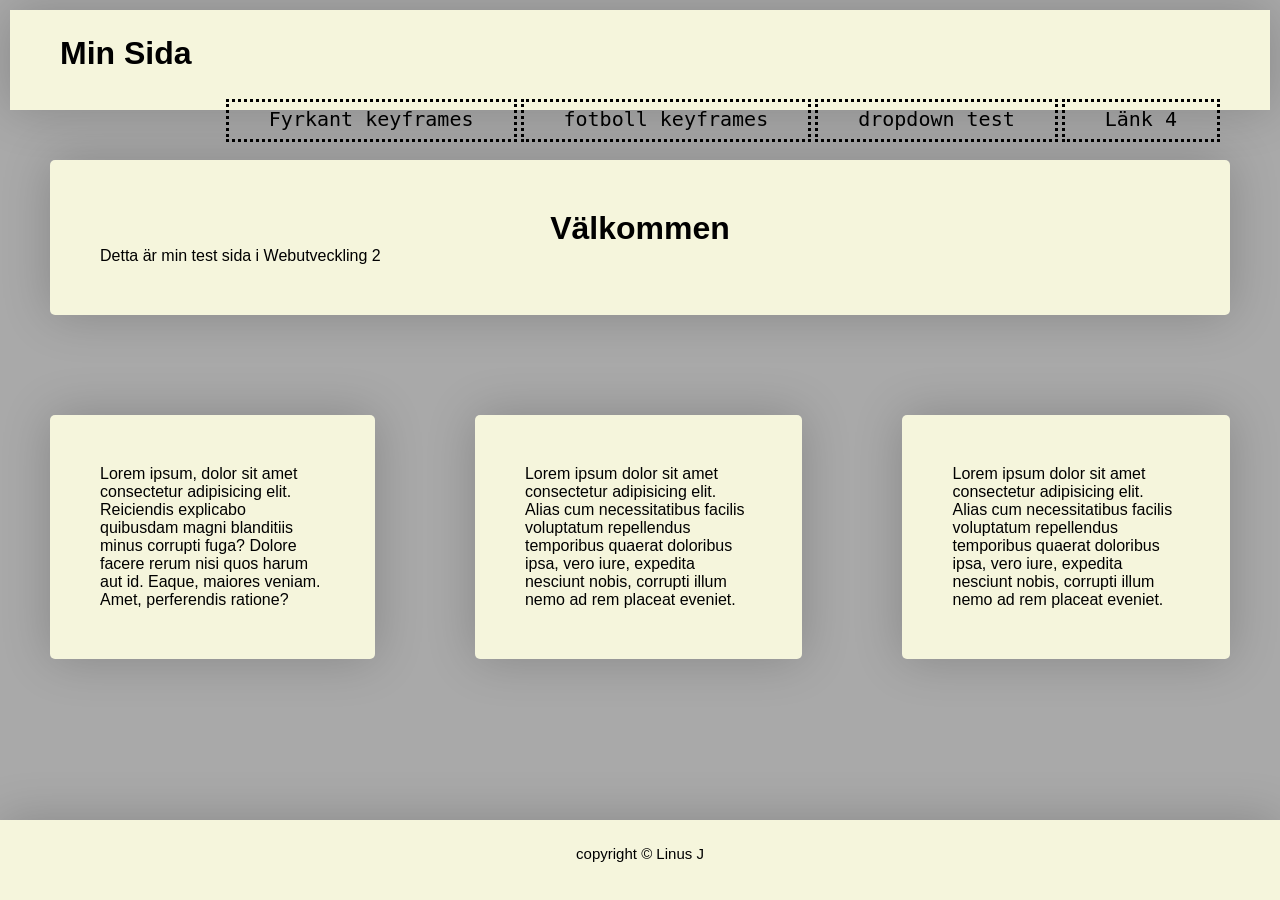
<file: hemsida/index.html>
<!DOCTYPE html>
<html lang="en">
<head>
    <meta charset="UTF-8">
    <meta http-equiv="X-UA-Compatible" content="IE=edge">
    <meta name="viewport" content="width=device-width, initial-scale=1.0">
    <link rel="stylesheet" href="style.css">

    <title>Limpans Hemsida - Webutveckling 2</title>
</head>
<body>
    <header class="shadow">
        <h1 class="title">Min Sida</h1>
        <ul class="menu">
            <li><a href="keyframes/">Fyrkant keyframes</a></li>
            <li><a href="keyframes/fotboll.html">fotboll keyframes</a></li>
            <li><a href="#">dropdown test</a></li>

            <li><a href="#">Länk 4</a></li>
        </ul>
    </header>
    <div class="container shadow">
        <center><h1>Välkommen</h1></center>
        <p>Detta är min test sida i Webutveckling 2</p>
    </div>
    <div class="main">
        <div class="container shadow shadow-hover">
            <p>Lorem ipsum, dolor sit amet consectetur adipisicing elit. Reiciendis explicabo quibusdam magni blanditiis minus corrupti fuga? Dolore facere rerum nisi quos harum aut id. Eaque, maiores veniam. Amet, perferendis ratione?</p>
        </div>
    
        <div class="container shadow shadow-hover">
            <p>Lorem ipsum dolor sit amet consectetur adipisicing elit. Alias cum necessitatibus facilis voluptatum repellendus temporibus quaerat doloribus ipsa, vero iure, expedita nesciunt nobis, corrupti illum nemo ad rem placeat eveniet.</p>
        </div>
    
        <div class="container shadow shadow-hover">
            <p>Lorem ipsum dolor sit amet consectetur adipisicing elit. Alias cum necessitatibus facilis voluptatum repellendus temporibus quaerat doloribus ipsa, vero iure, expedita nesciunt nobis, corrupti illum nemo ad rem placeat eveniet.</p>
        </div>
    
    </div>


    <footer class="shadow">
        <p class="info-text">copyright &#169; Linus J</p>
    </footer>

</body>
</html>
</file>
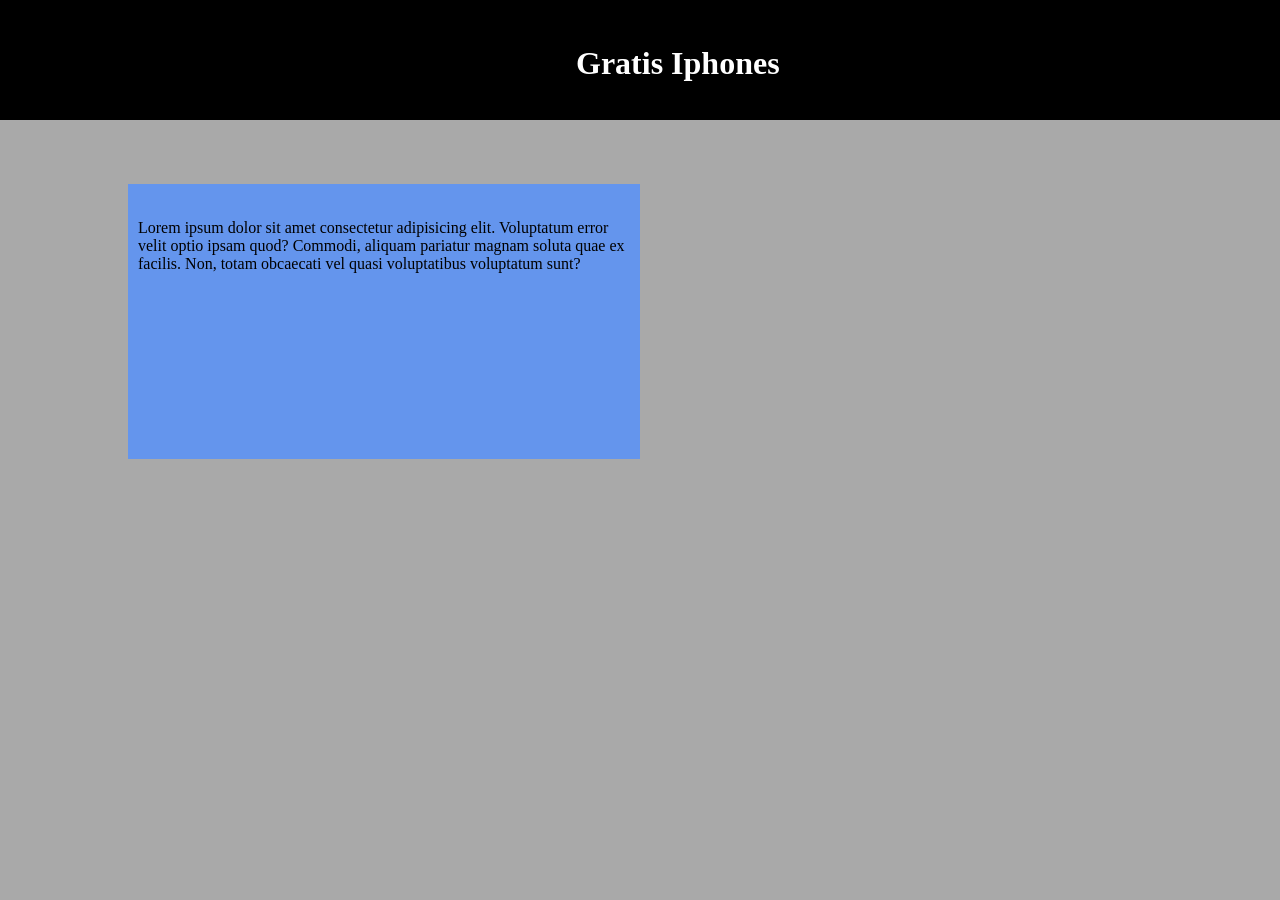
<file: repetition/free iphones/index.html>
<!DOCTYPE html>
<html lang="en">
<head>
    <meta charset="UTF-8">
    <meta http-equiv="X-UA-Compatible" content="IE=edge">
    <meta name="viewport" content="width=device-width, initial-scale=1.0">
    <link rel="stylesheet" href="style.css">
    <title>Gratis Iphone 12 pro max 512 GB</title>
</head>
<body>
    <header>
        <h1 class="header-text">Gratis Iphones</h1>
    </header>
    <div id="content">
        <p>Lorem ipsum dolor sit amet consectetur adipisicing elit. Voluptatum error velit optio ipsam quod? Commodi, aliquam pariatur magnam soluta quae ex facilis. Non, totam obcaecati vel quasi voluptatibus voluptatum sunt?</p>
    </div>
</body>
</html>
</file>
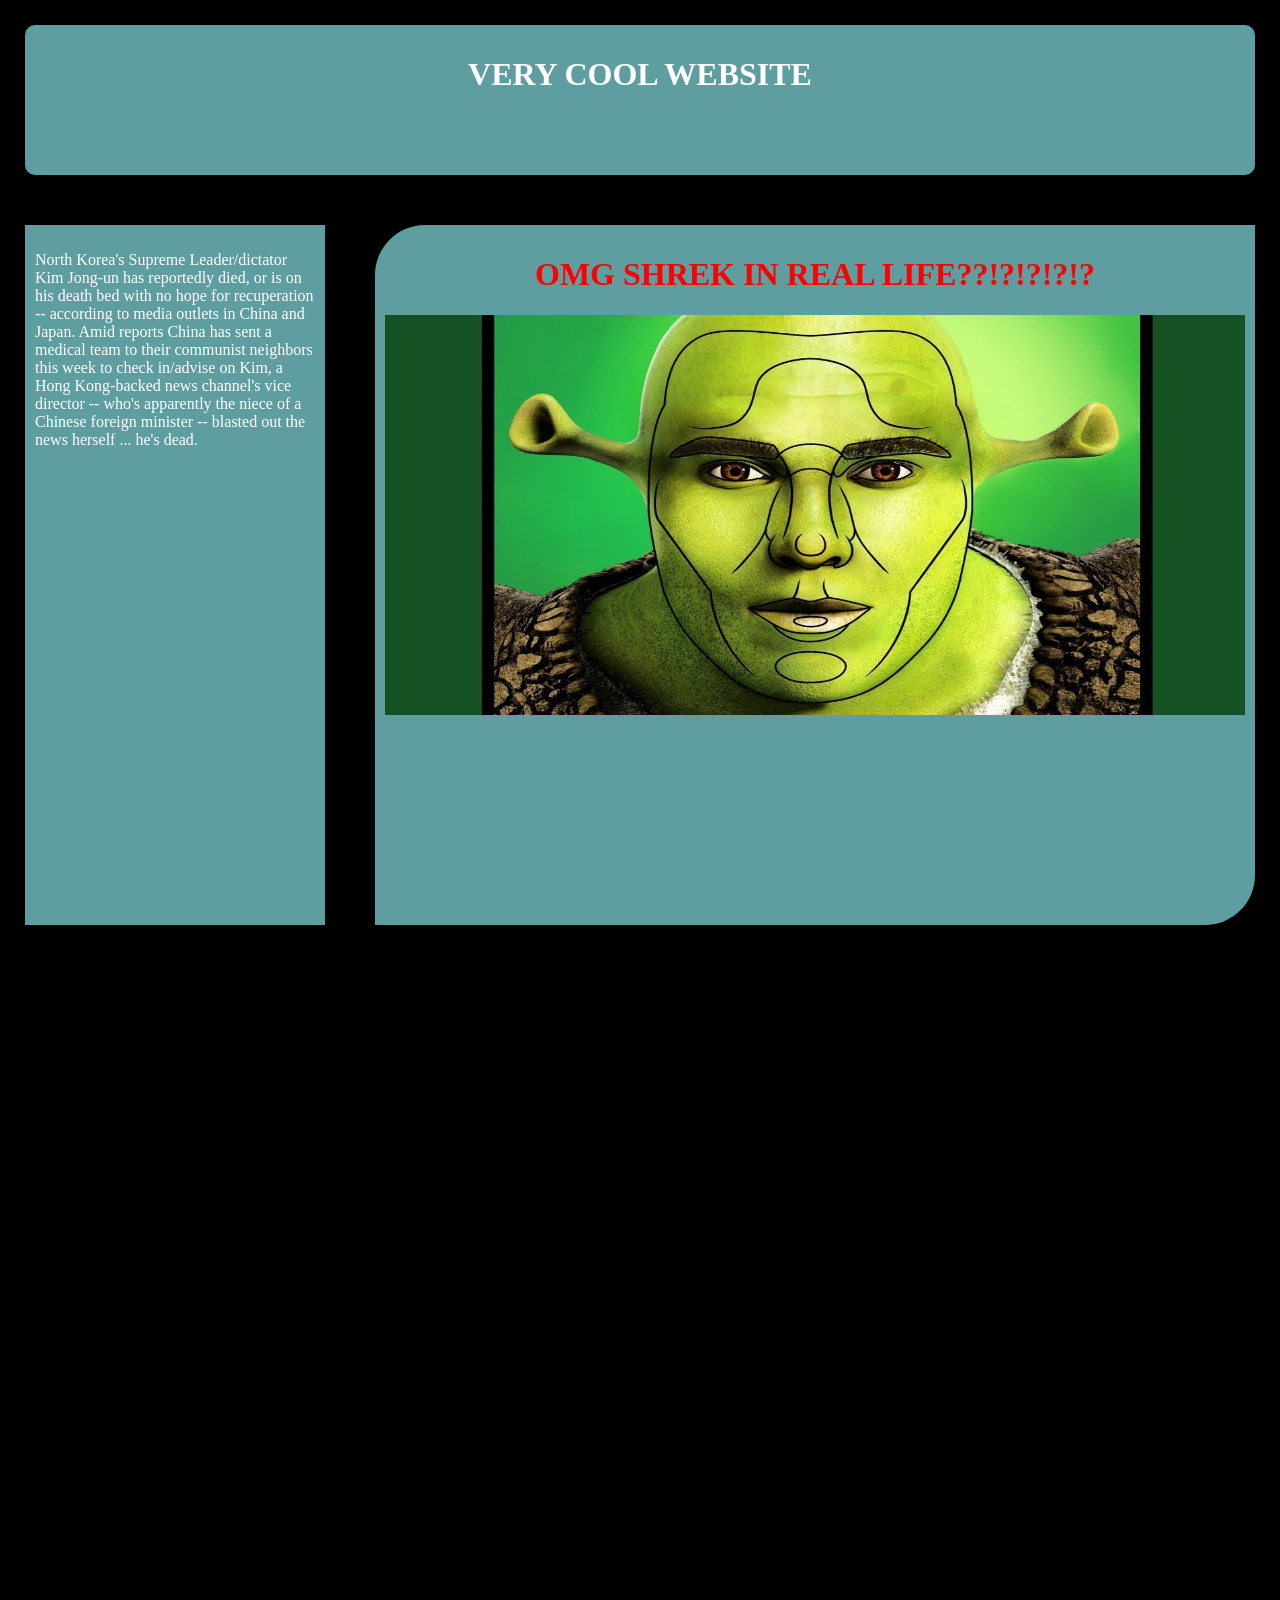
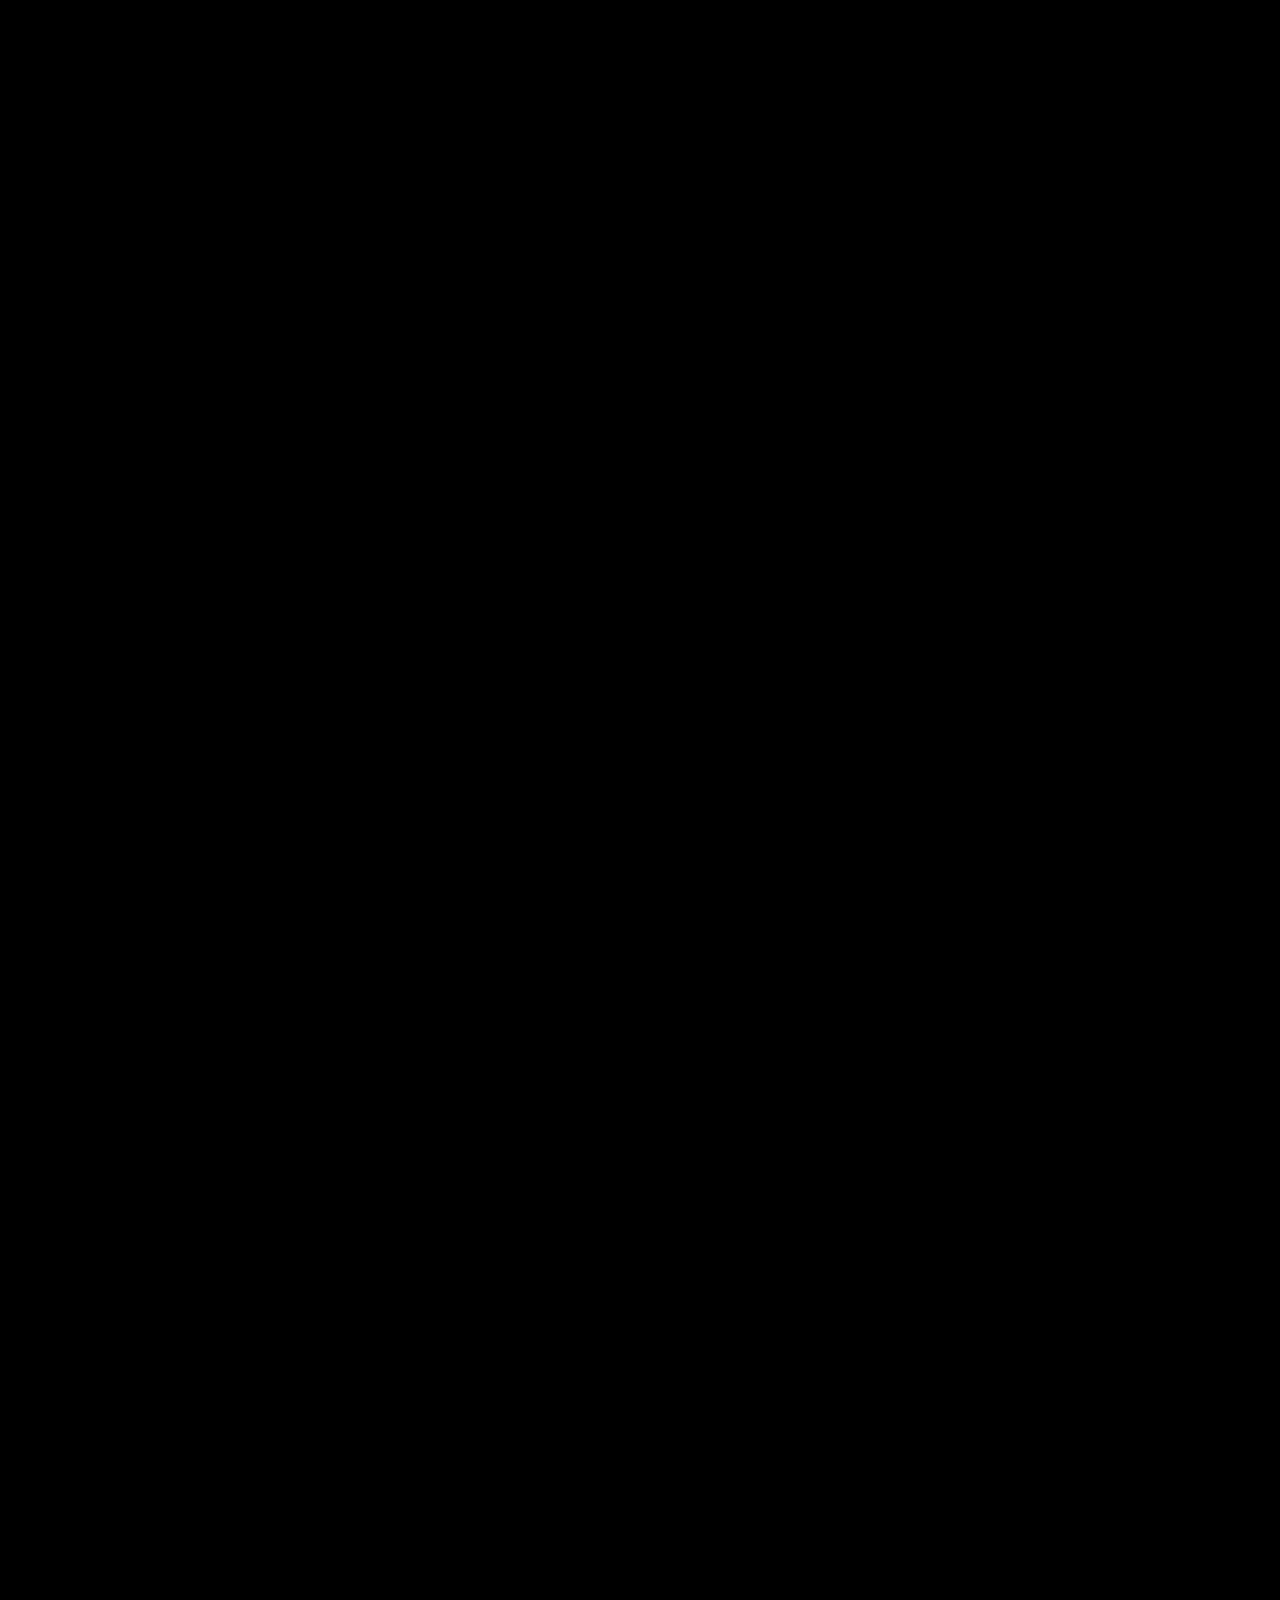
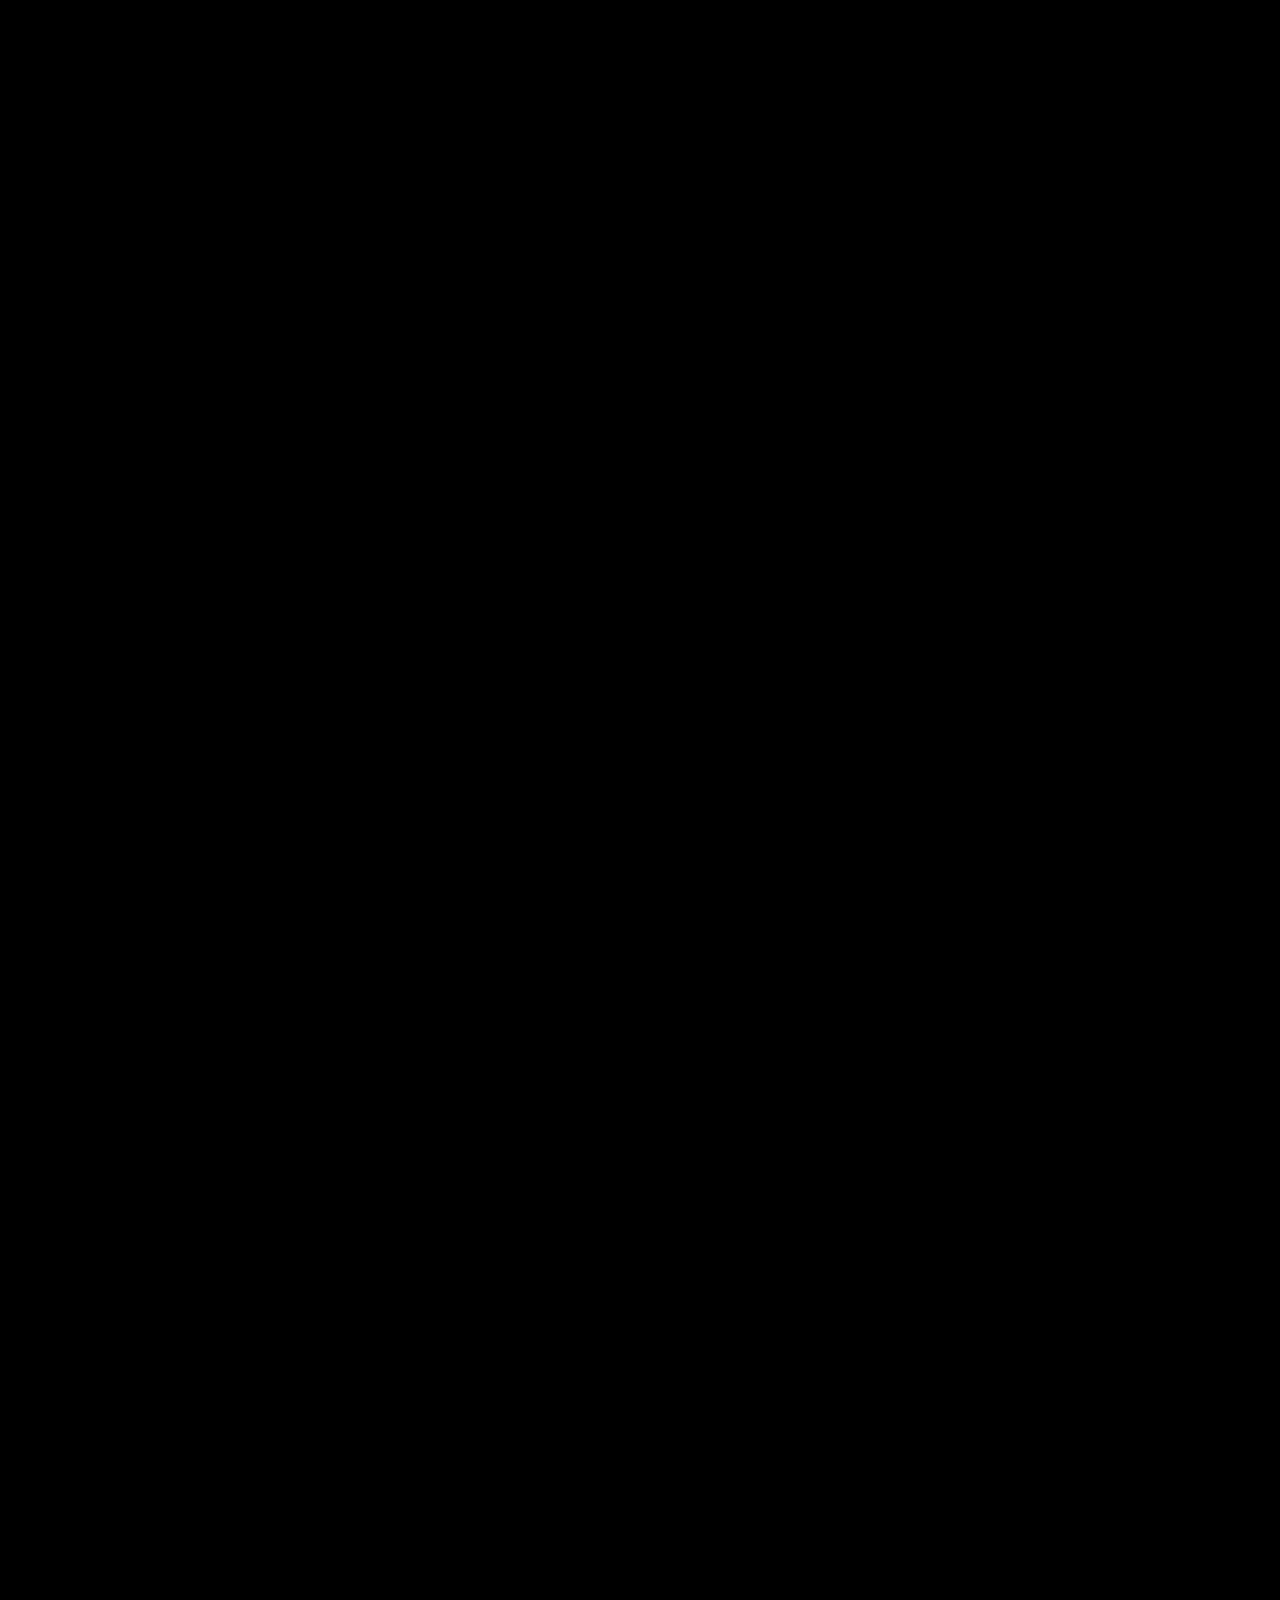
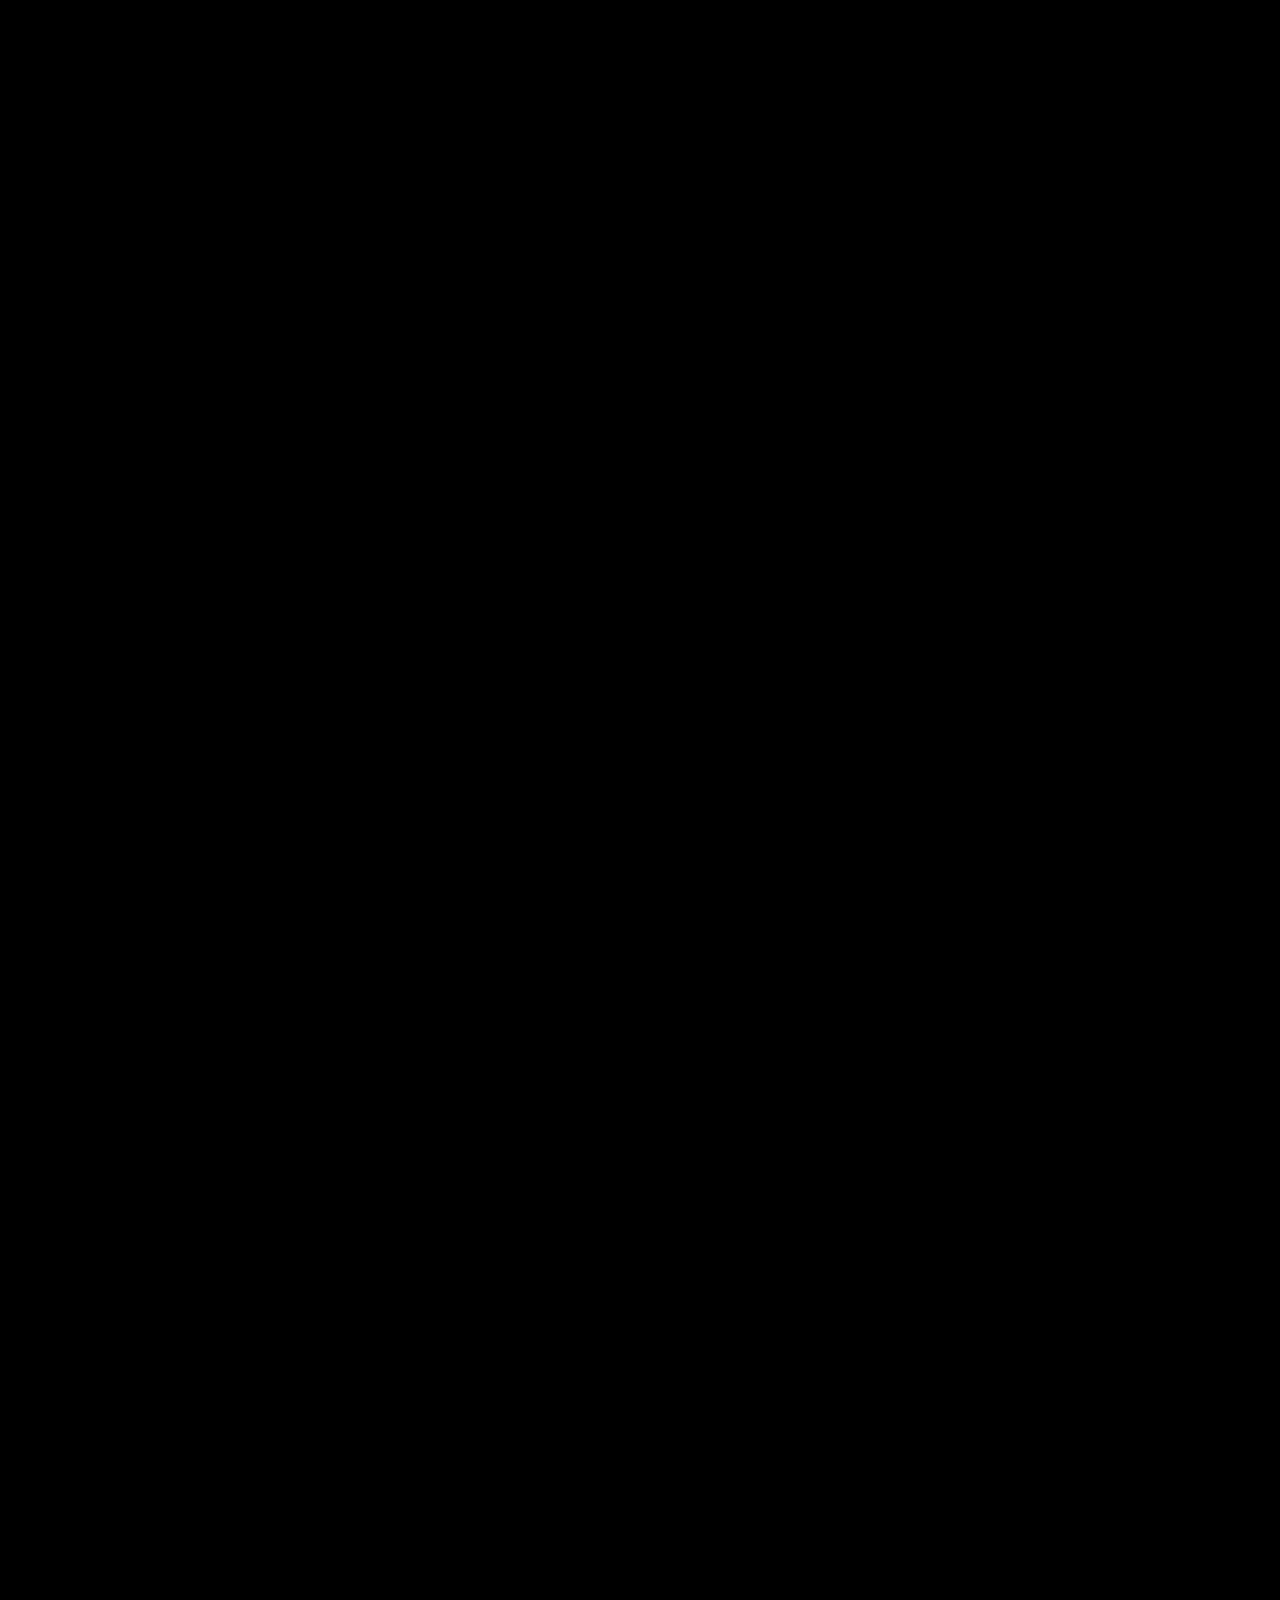
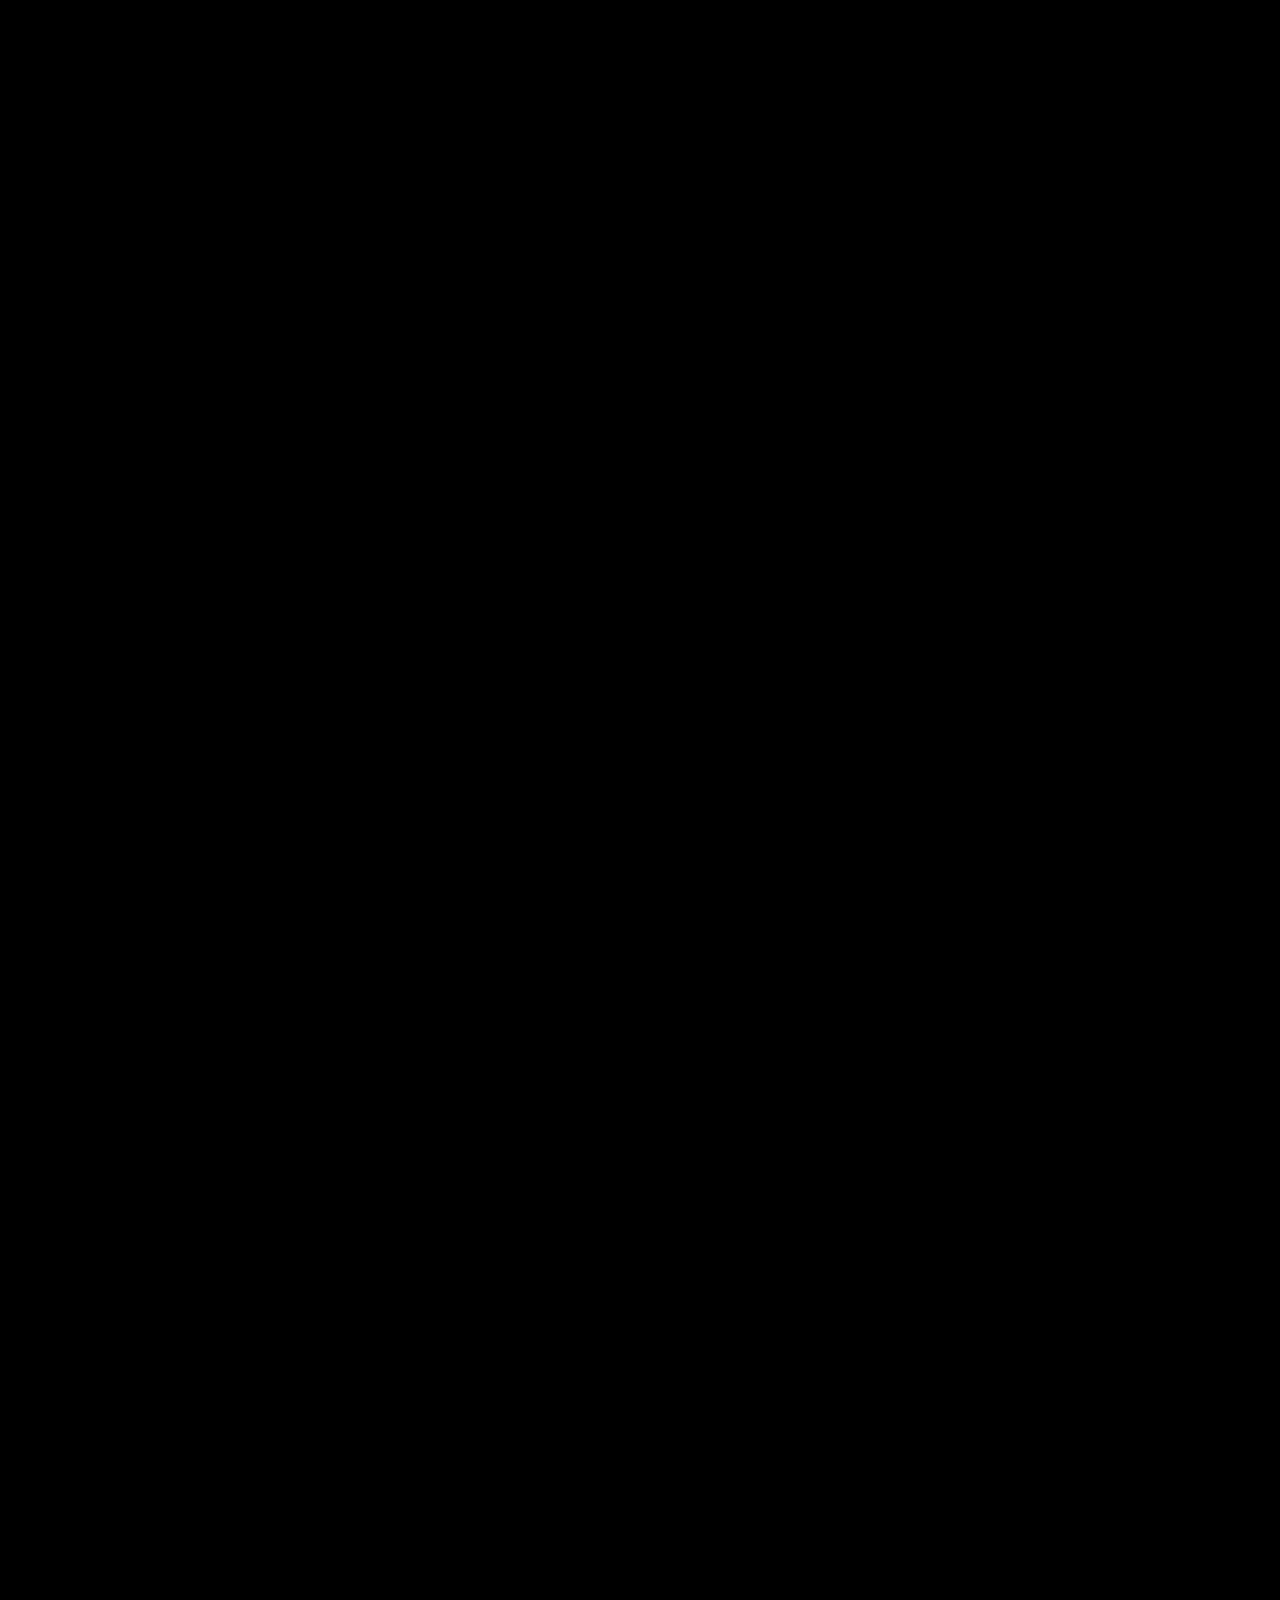
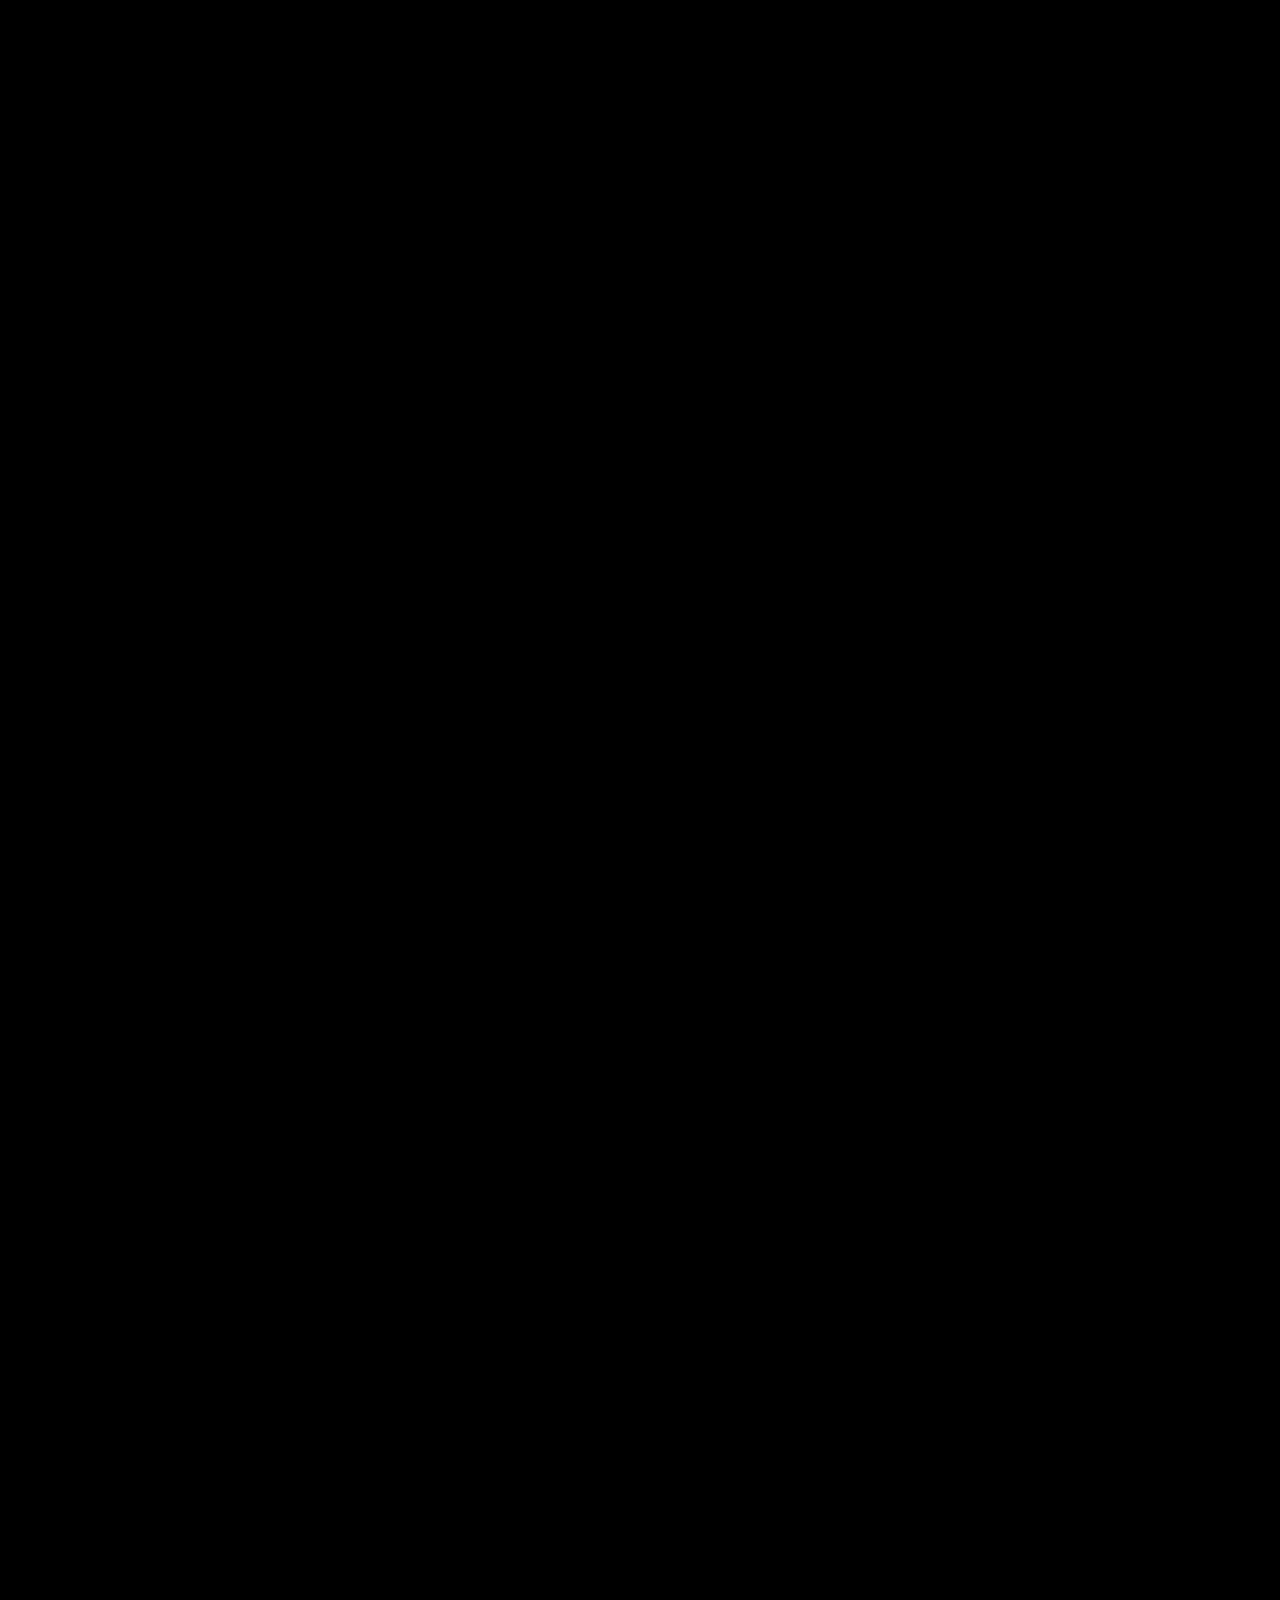
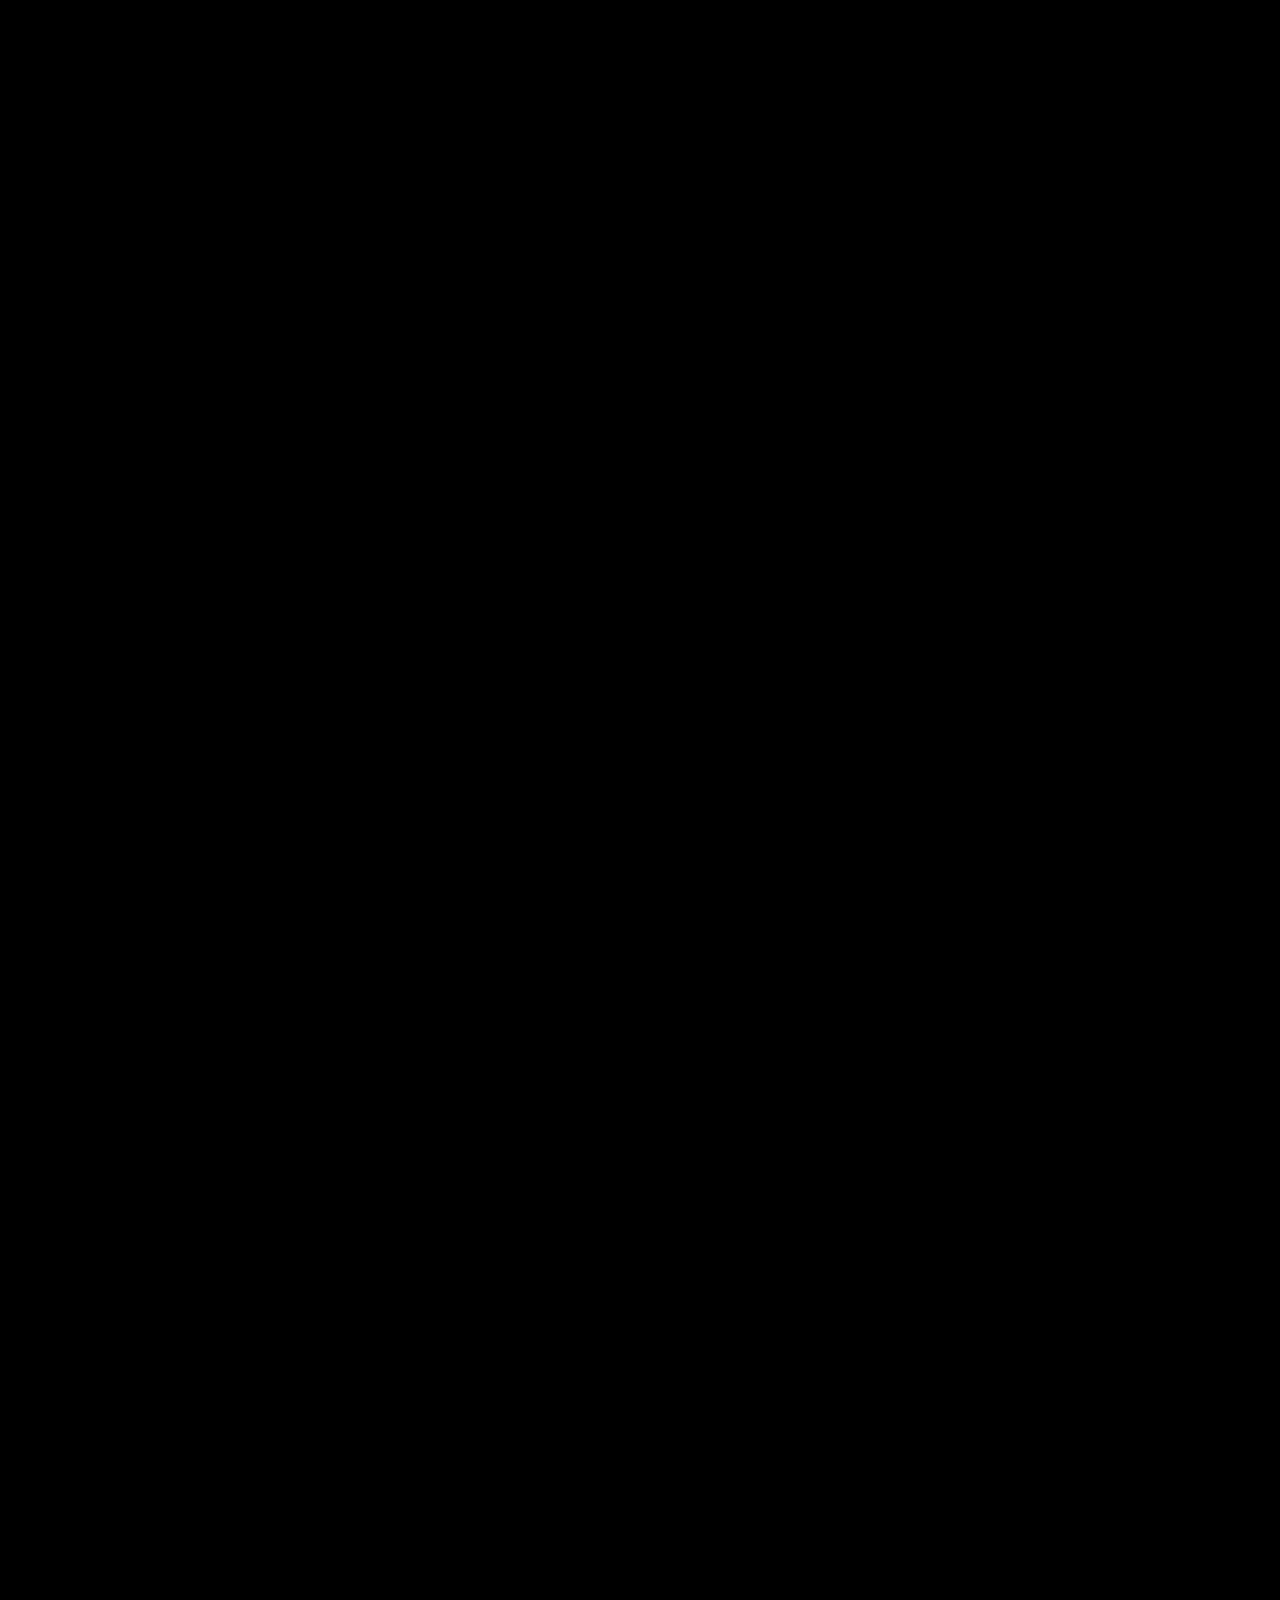
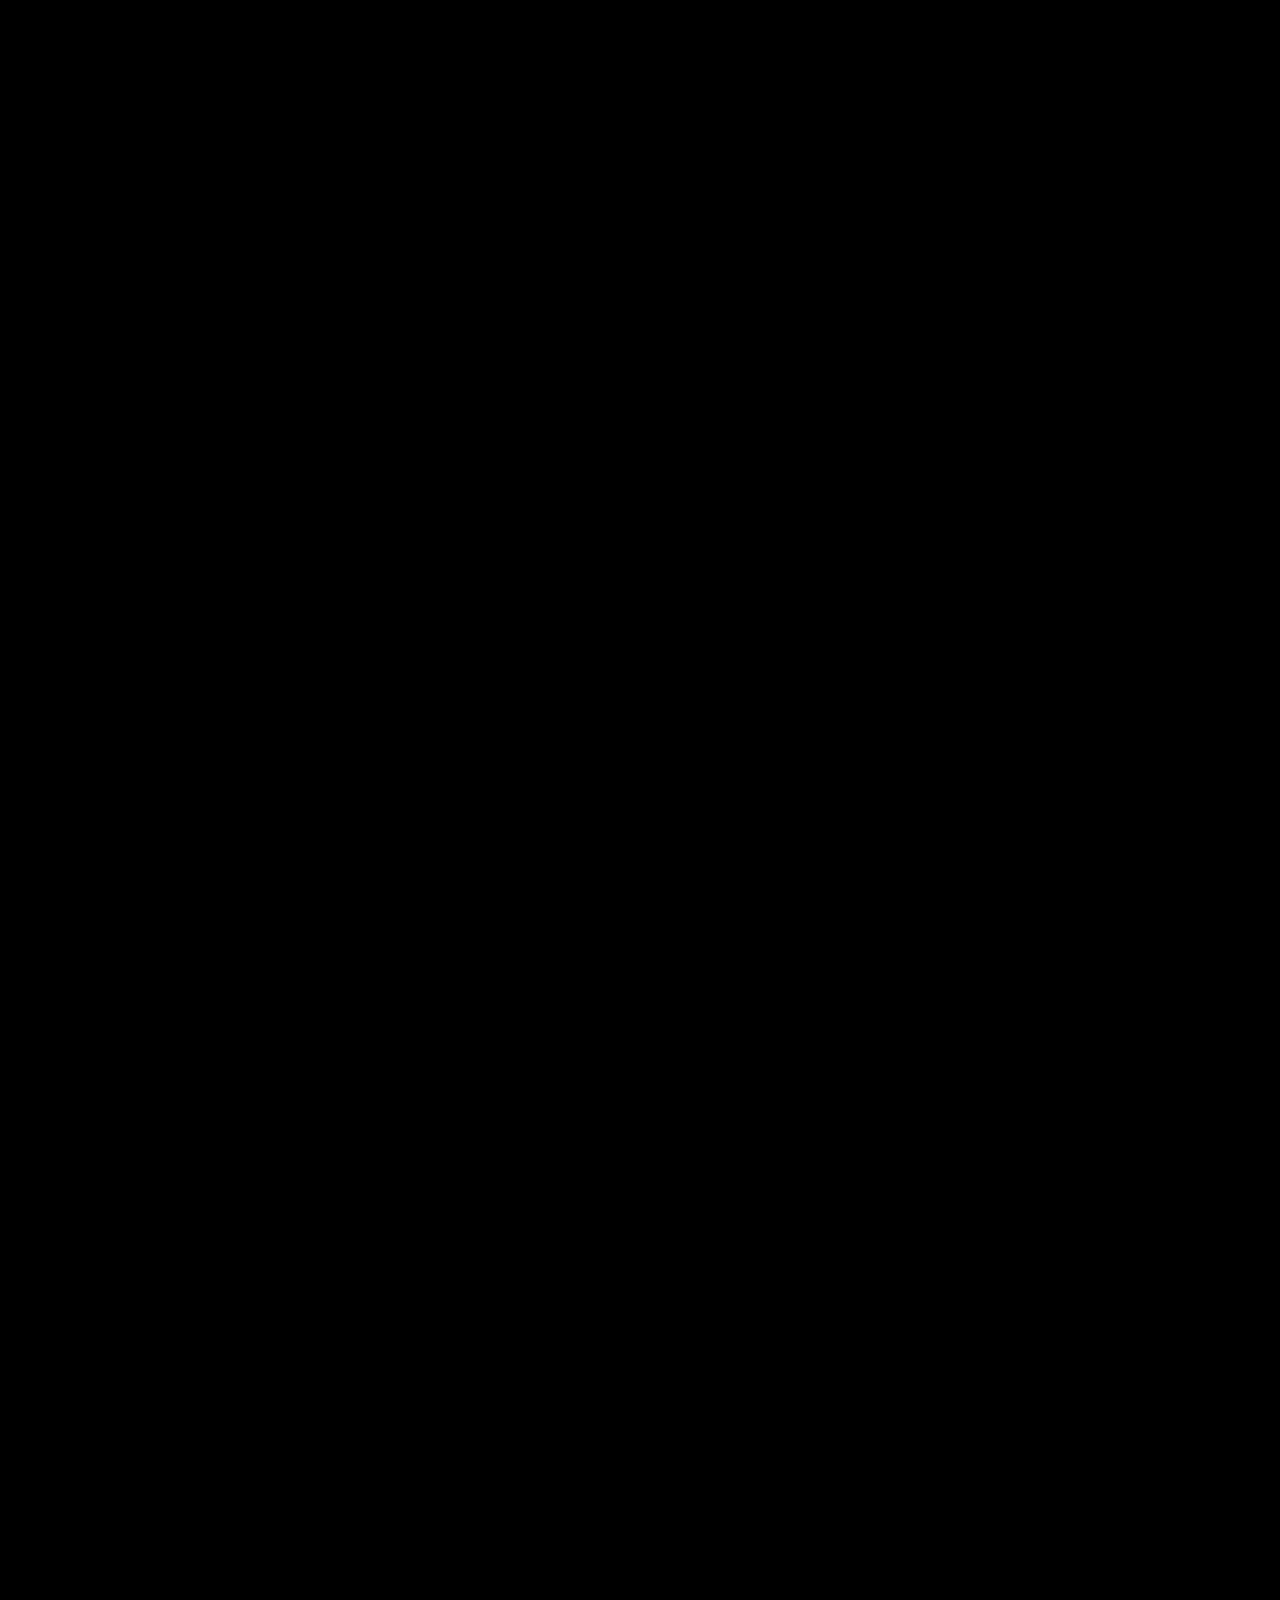
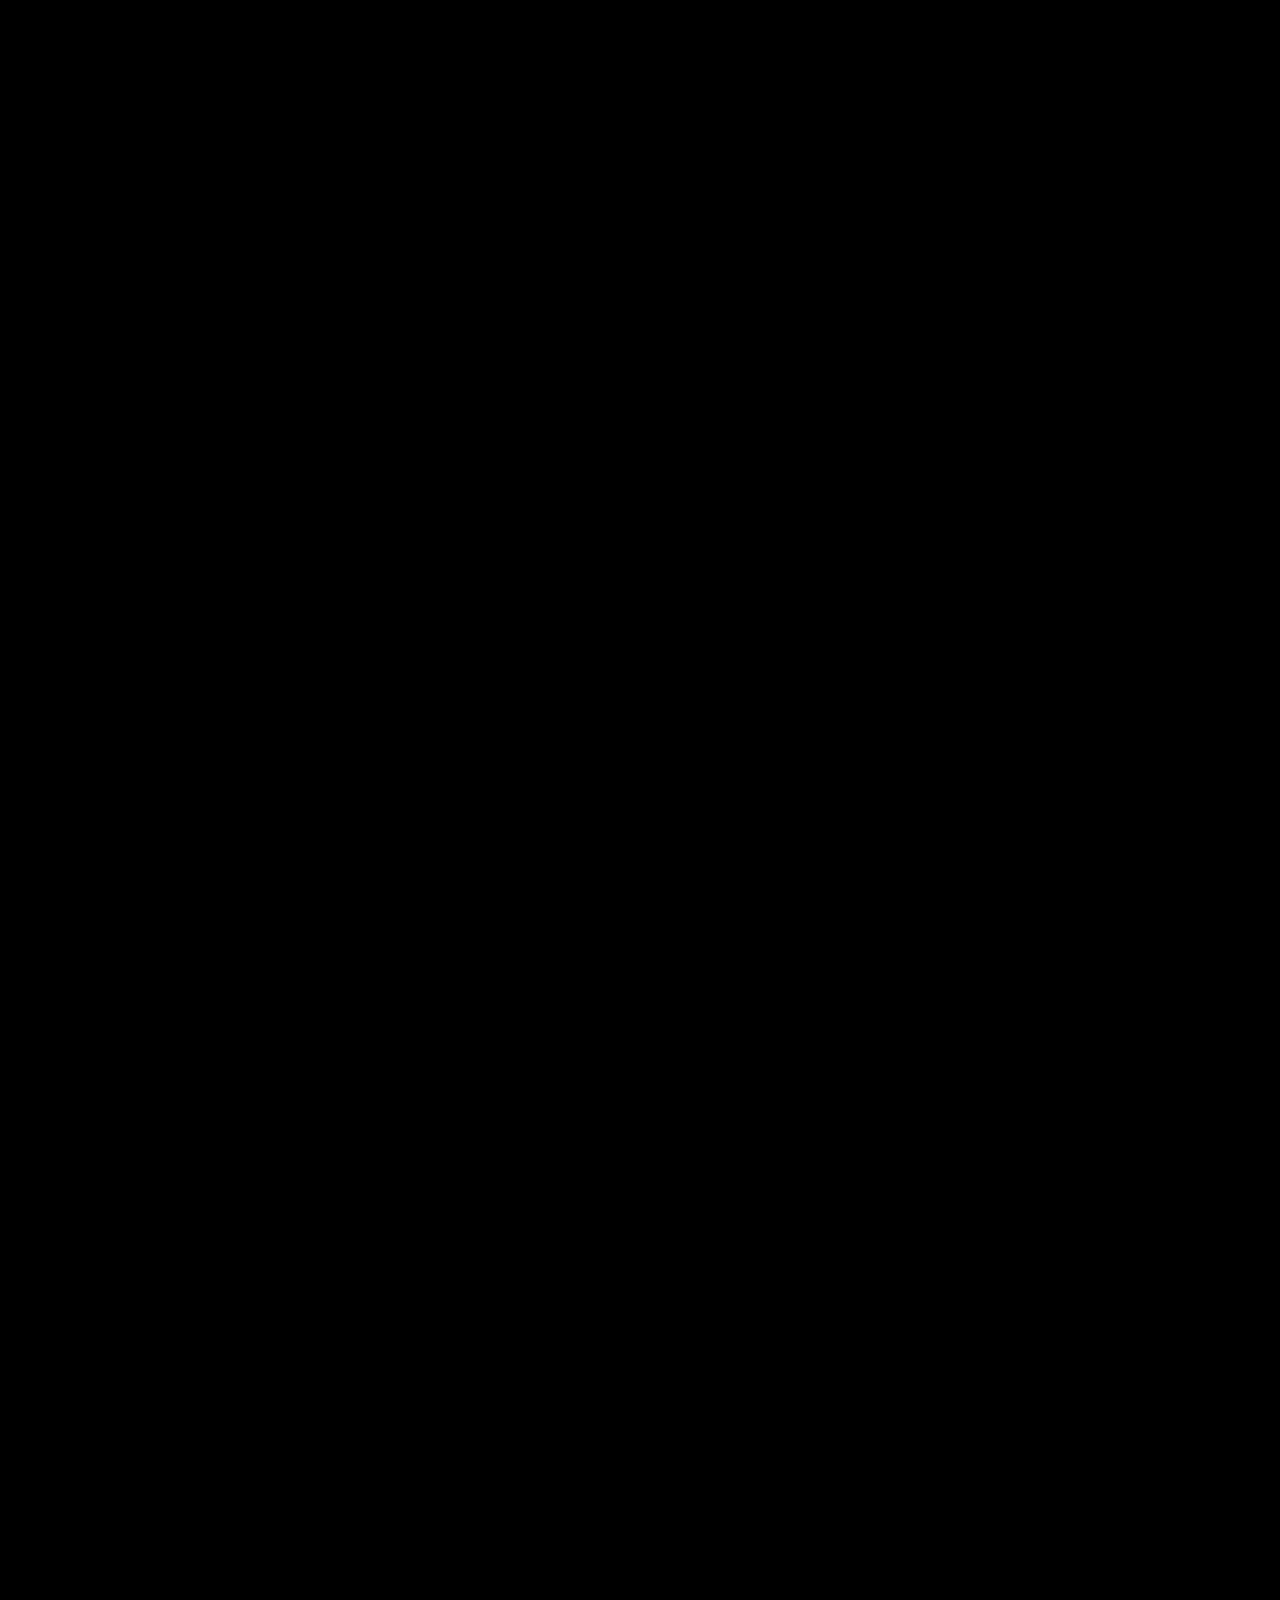
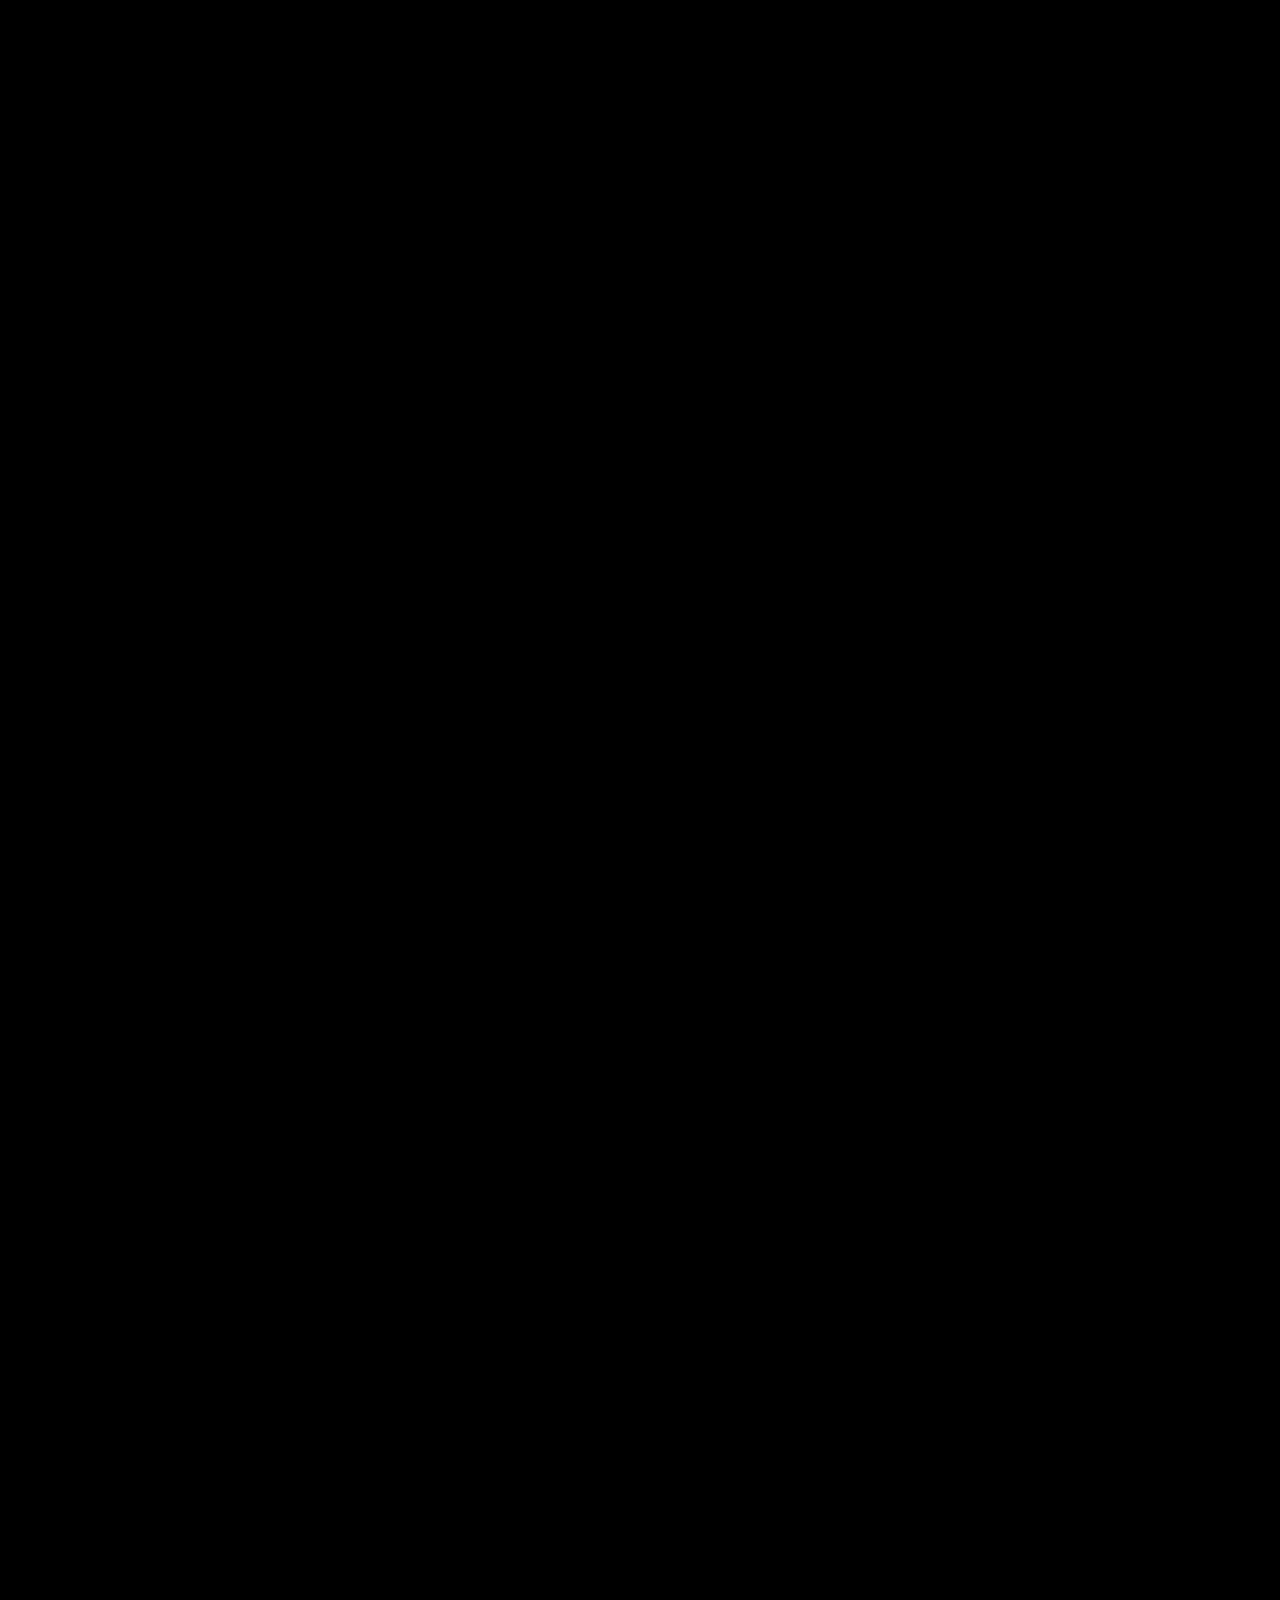
<file: repetition/r1/index.html>
<!DOCTYPE html>
<html lang="en">
<head>
    <meta charset="UTF-8">
    <meta http-equiv="X-UA-Compatible" content="IE=edge">
    <meta name="viewport" content="width=device-width, initial-scale=1.0">
    <link rel="stylesheet" href="style.css">
    <title>Repetition HTML & CSS</title>
</head>
<body>
    <header>
        <center>
            <h1>VERY COOL WEBSITE</h1>
        </center>
    </header>

    <div id="sidebar">
        <p>
            

North Korea's Supreme Leader/dictator Kim Jong-un has reportedly died, or is on his death bed with no hope for recuperation -- according to media outlets in China and Japan.

Amid reports China has sent a medical team to their communist neighbors this week to check in/advise on Kim, a Hong Kong-backed news channel's vice director -- who's apparently the niece of a Chinese foreign minister -- blasted out the news herself ... he's dead.
        </p>
    </div>

    <div id="content"> 
        <center>
            <h1 style="color: red;">
                OMG SHREK IN REAL LIFE??!?!?!?!?
            </h1>
        </center>
            <img class="img" src="shrek.jpeg" alt="" height="400px">
    </div>
</body>
</html>
</file>
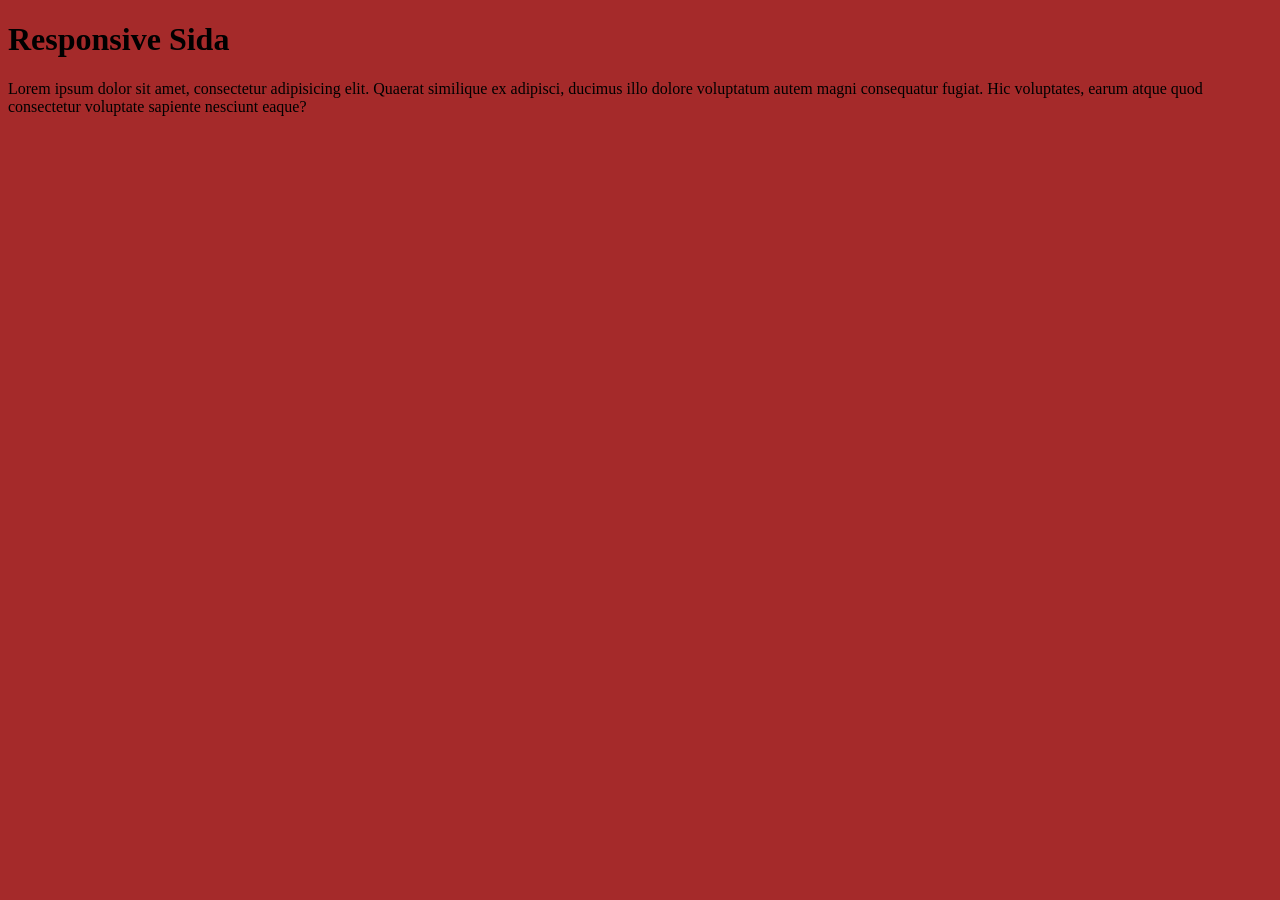
<file: responsive/atMedia/index.html>
<!DOCTYPE html>
<html lang="en">
<head>
    <meta charset="UTF-8">
    <meta http-equiv="X-UA-Compatible" content="IE=edge">
    <meta name="viewport" content="width=device-width, initial-scale=1.0">
    <link rel="stylesheet" href="desktop.css" media="only screen and (min-width:1025px)">
    <link rel="stylesheet" href="tablet.css" media="only screen and (max-width:1024px)">
    <title>Responsive sida</title>
</head>
<body>
    <div class="header">
        <h1>
            Responsive Sida
        </h1>
    </div>
    <div class="main"> 
        Lorem ipsum dolor sit amet, consectetur adipisicing elit. Quaerat similique ex adipisci, ducimus illo dolore voluptatum autem magni consequatur fugiat. Hic voluptates, earum atque quod consectetur voluptate sapiente nesciunt eaque?
    </div>
</body>
</html>
</file>
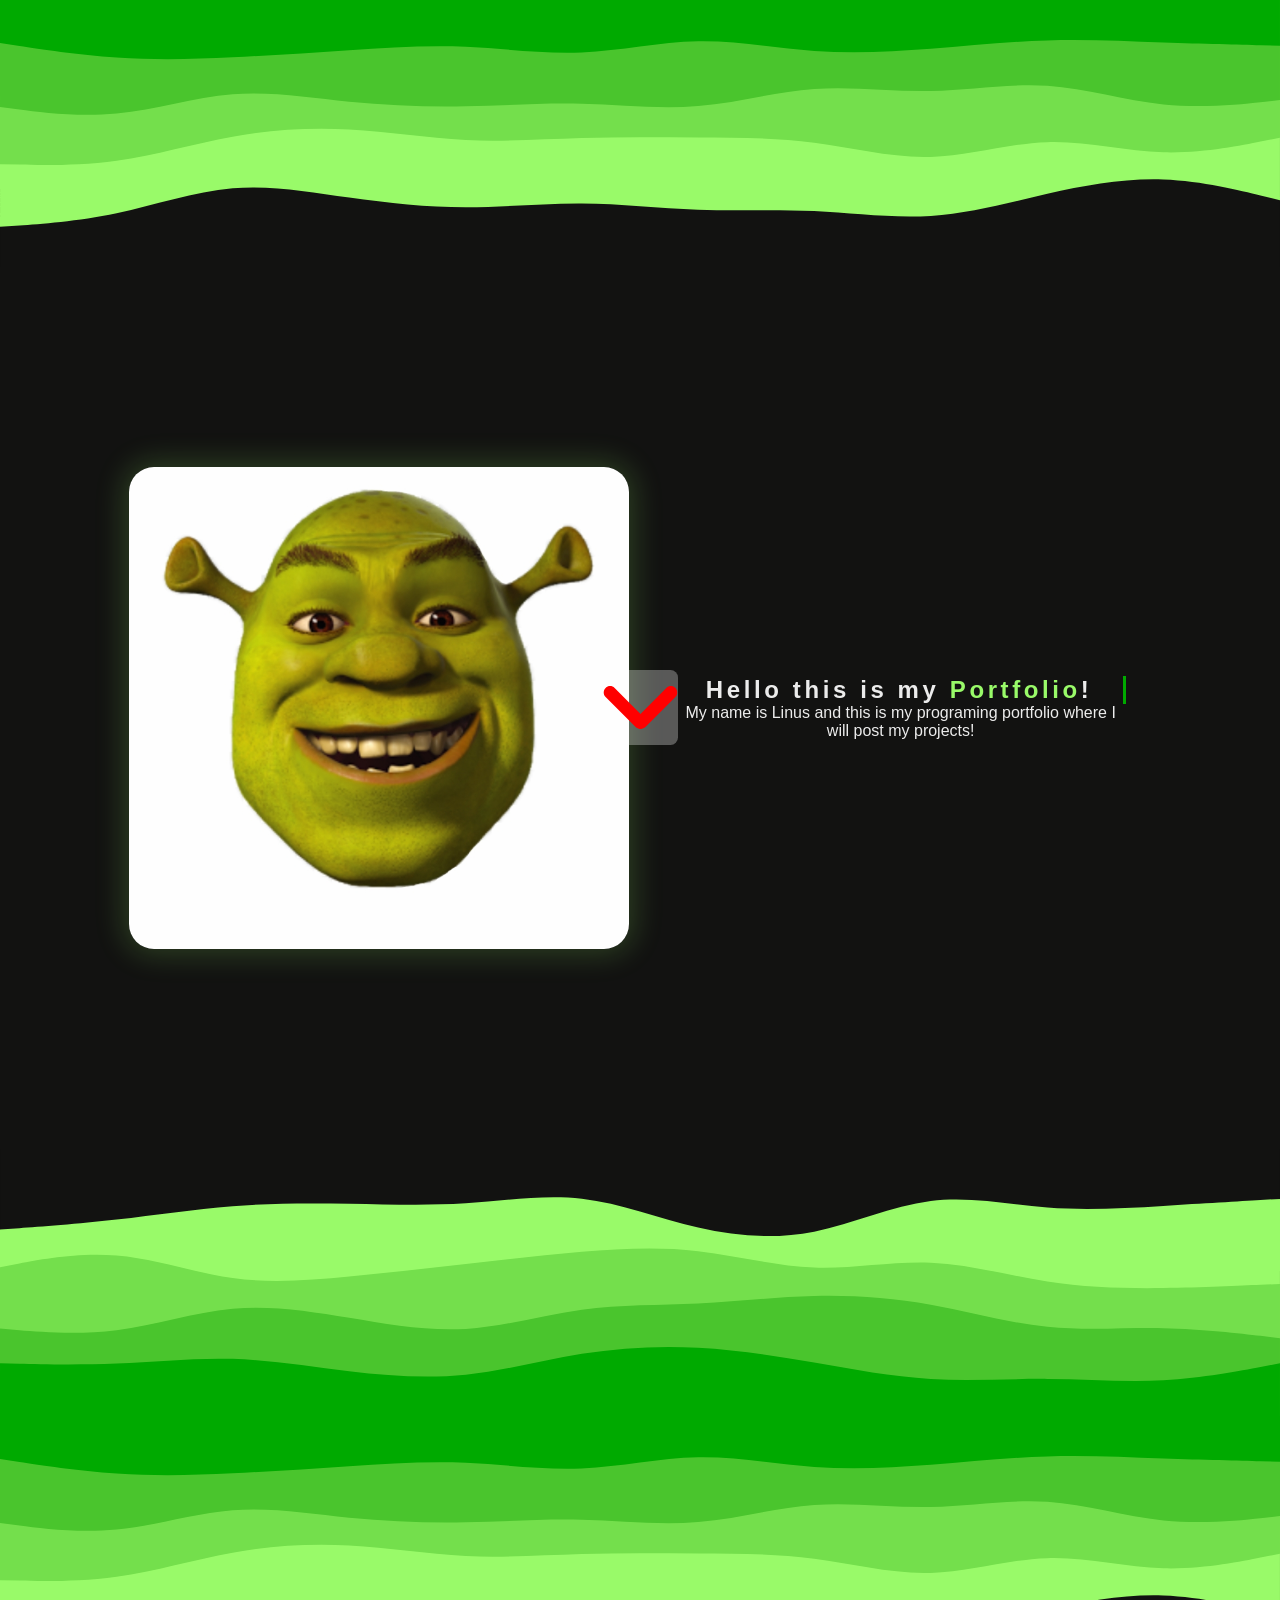
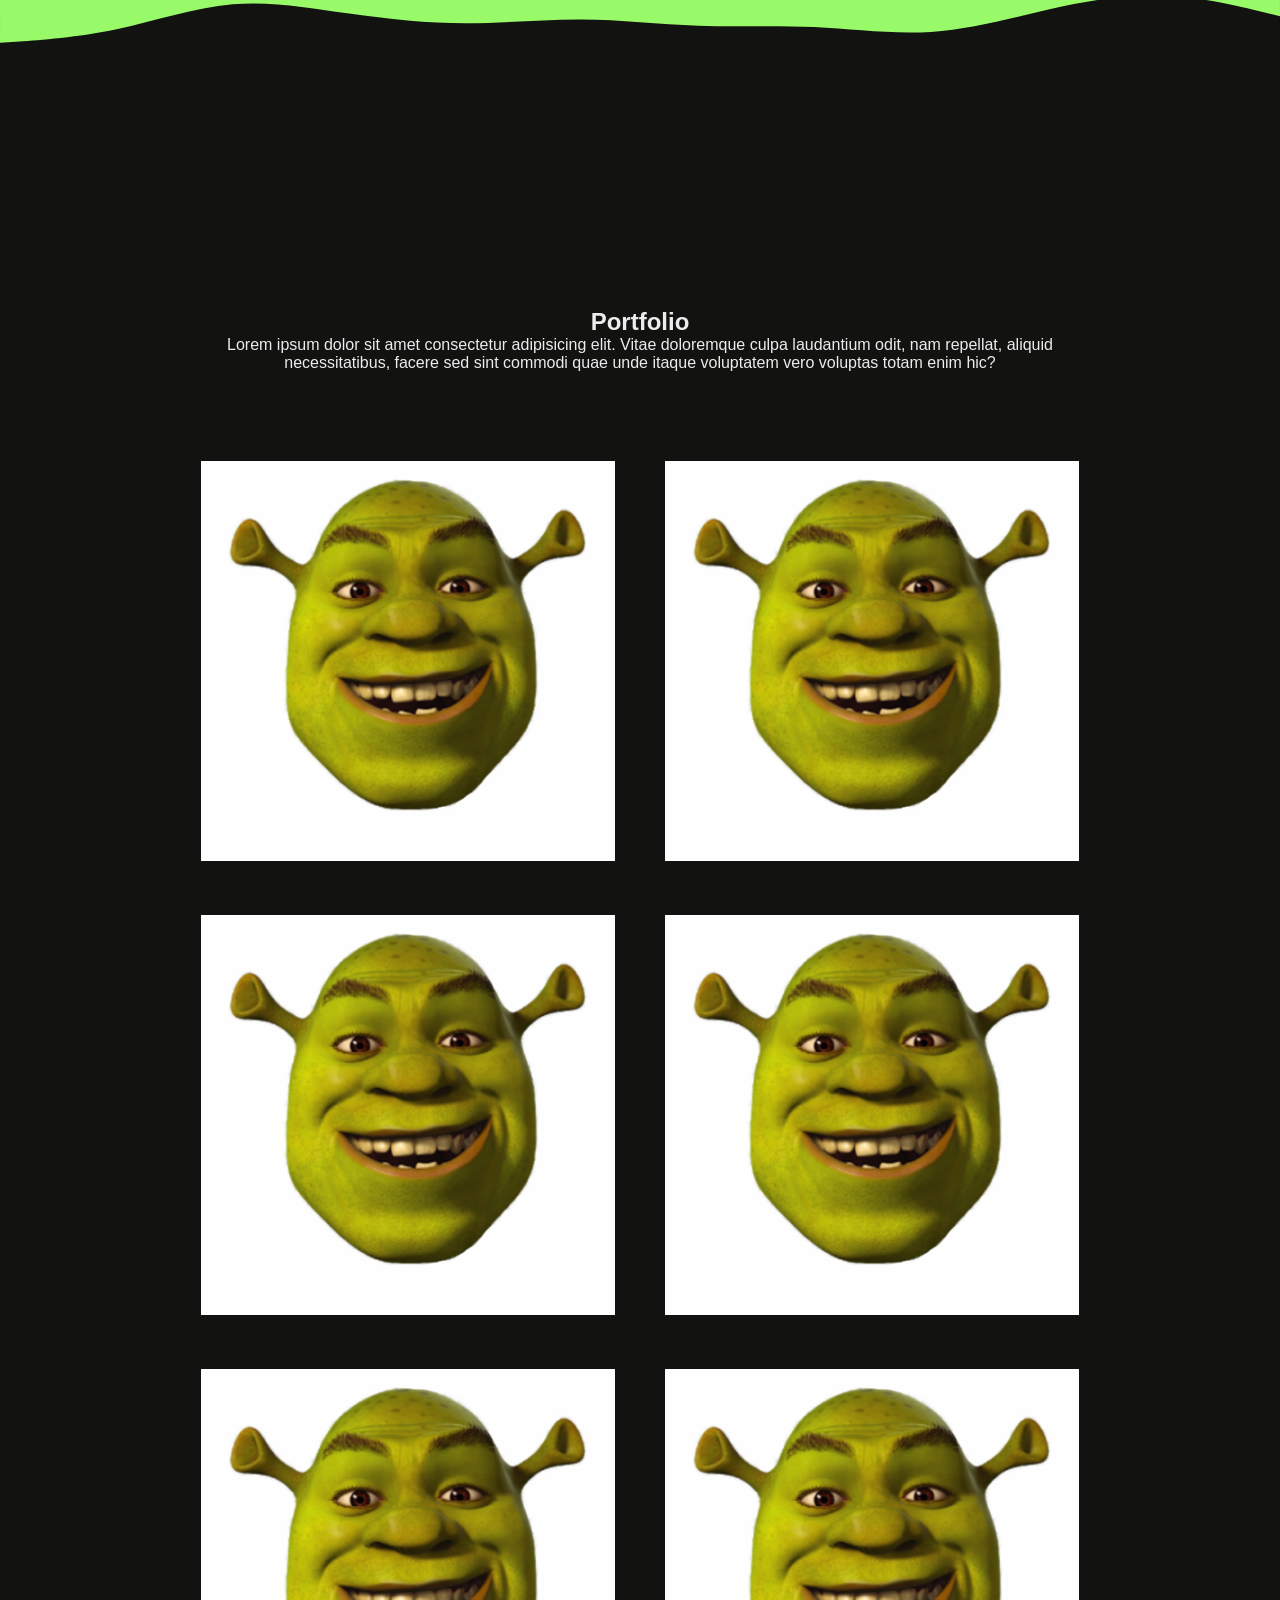
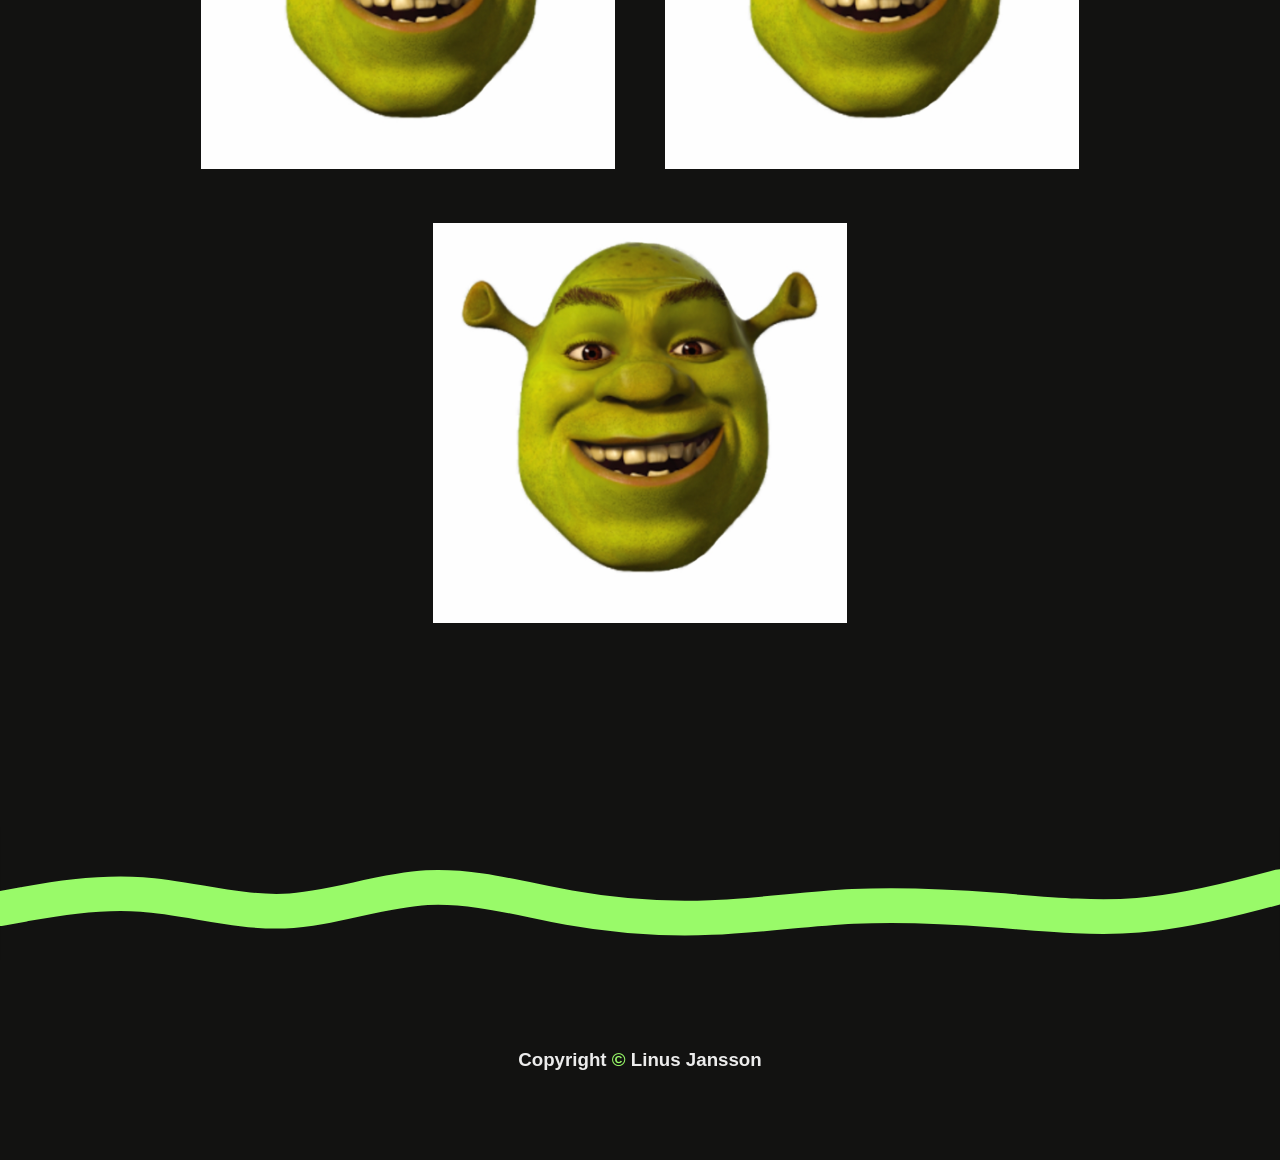
<file: hemsida/projekt/portfolio/index.html>
<!DOCTYPE html>
<html lang="en">
<head>
    <meta charset="UTF-8">
    <meta http-equiv="X-UA-Compatible" content="IE=edge">
    <meta name="viewport" content="width=device-width, initial-scale=1.0">
    <link rel="stylesheet" href="style.css">
    <!-- <link rel="stylesheet" href="cards.css"> -->

    <script
			  src="https://code.jquery.com/jquery-3.6.0.min.js"
			  integrity="sha256-/xUj+3OJU5yExlq6GSYGSHk7tPXikynS7ogEvDej/m4="
			  crossorigin="anonymous">
    </script>
    
    <title>Portfolio | Linus Jansson</title>


</head>
<body>
    <!-- <div class="loader" id="loader"></div> -->
    <!-- Main menu right side -->
    <nav>
        
    </nav>
    <div class="spacer layer-top1"></div>
    <section class="header" id="start">
        
        <img class="header_img" src="images/placeholder.jpeg" alt="Page logo">

        <div class="container">
            <div class="typewriter header-text">
                <h1>Hello this is my <span>Portfolio</span>!</h1>
            </div>

            <div class="subheader">
                <p> 
                    My name is Linus and this is my programing portfolio where I will post my projects!
                </p>
            </div>
        </div>

        <div class="bottom">
            <!--input type="checkbox" id="btnControl" onclick="handleArrowClick()"/>
            <label class="btn" for="btnControl">
                
            </label-->
            <a href="#portfolio">
                <div class="arrow"></div>
            </a>
            
            <a href="#start"style="display:none;">
                <div class="arrow"></div>
            </a>

        </div>
        

    </section>

    <div class="spacer layer-bottom1"></div>
    <div class="spacer layer-top1"></div>


    <section id="portfolio">
        <div class="container" id="portfolio-text">
            <h1>Portfolio</h1>
            <p>Lorem ipsum dolor sit amet consectetur adipisicing elit. Vitae doloremque culpa laudantium odit, nam repellat, aliquid necessitatibus, facere sed sint commodi quae unde itaque voluptatem vero voluptas totam enim hic?</p>
        </div>

        <div class="portfolio">
            <div>
                <a href="">
                    <img src="images/placeholder.jpeg" alt="" srcset="">
                </a>
            </div>
            <div>
                <a href="">
                    <img src="images/placeholder.jpeg" alt="" srcset="">
                </a>
            </div>
            <div>
                <a href="">
                    <img src="images/placeholder.jpeg" alt="" srcset="">
                </a>
            </div>
            <div>
                <a href="">
                    <img src="images/placeholder.jpeg" alt="" srcset="">
                </a>
            </div>
            <div>
                <a href="">
                    <img src="images/placeholder.jpeg" alt="" srcset="">
                </a>
            </div>
            <div>
                <a href="">
                    <img src="images/placeholder.jpeg" alt="" srcset="">
                </a>
            </div>
            <div>
                <a href="">
                    <img src="images/placeholder.jpeg" alt="" srcset="">
                </a>
            </div>
        </div>

    </section>

    <div class="spacer-thin layer-thin2"></div>

    <footer>
        <h3>Copyright <span>&copy;</span> Linus Jansson</h3>
    </footer>

    <!-- <script>
        function removeLoader() {
            setTimeout(
                () => { 
                    document.getElementById('loader').style.display = "none"; 
                },
             2000);
        }
    </script> -->
    <script>
        window.onload = (event) => {
            document.getElementById("start").scrollIntoView();
        }
        
        //? 
        function handleArrowClick() {
            let current = 'start'
            let arrow = document.getElementById("arrow-link")   
            console.log(arrow)

            if (arrow.location.href == '#start'){
                arrow.location.href = '#portfolio';
            } else {
                arrow.location.href = '#start';
            }
        }
    </script>

</body>
</html>
</file>
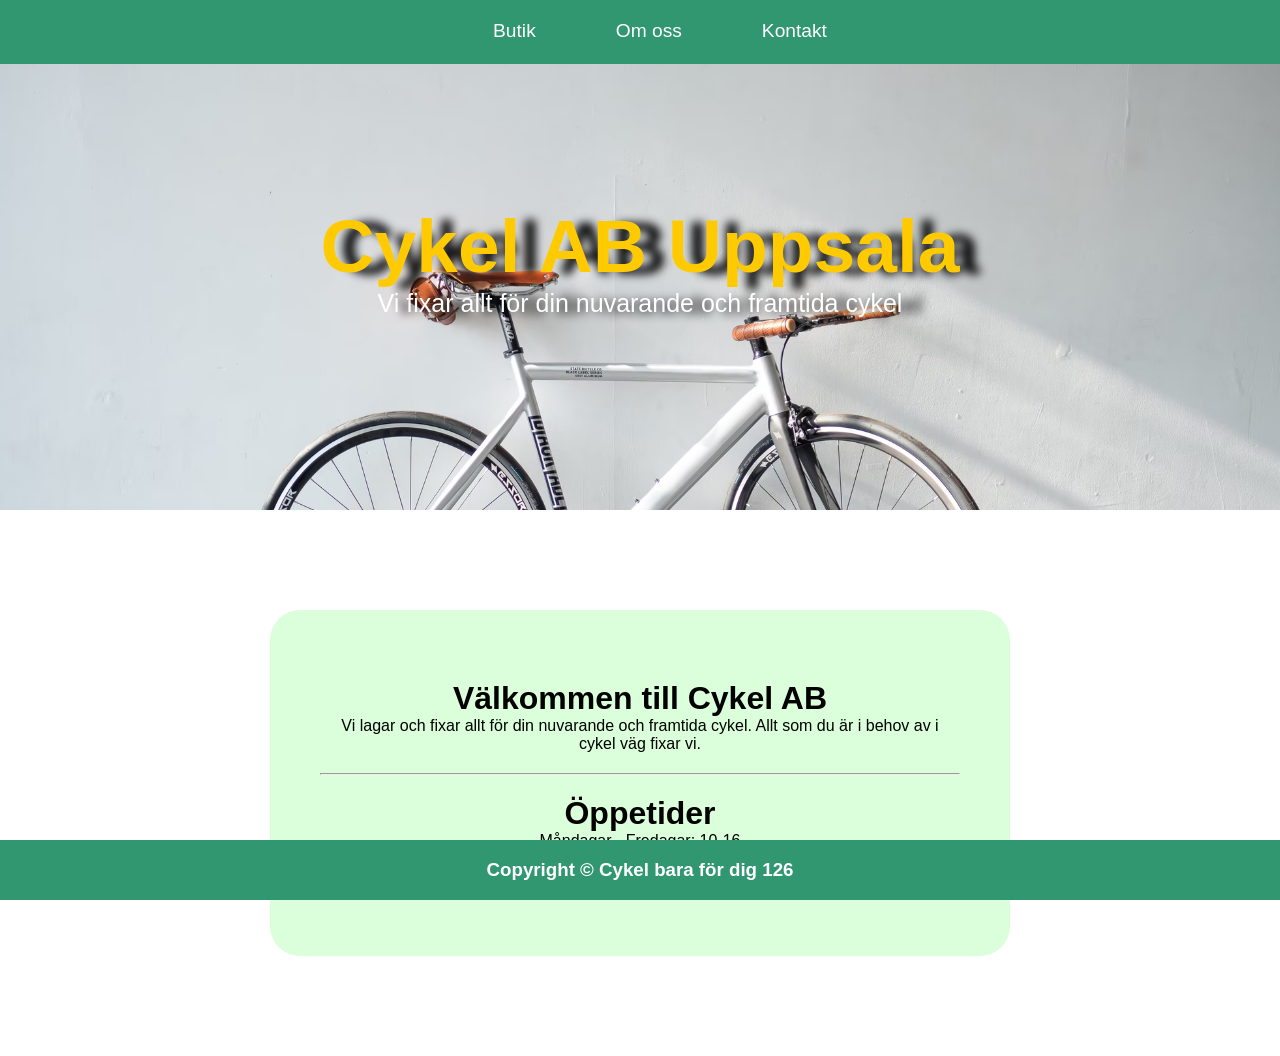
<file: hemsida/projekt/webprojekt1/index.html>
<!DOCTYPE html>
<html lang="en">
<head>
    <meta charset="UTF-8">
    <meta http-equiv="X-UA-Compatible" content="IE=edge">
    <meta name="viewport" content="width=device-width, initial-scale=1.0">
    <link rel="shortcut icon" href="images/favicon.png" type="image/x-icon">
    <title>Cykel AB</title>

    <link rel="stylesheet" href="styles/style.css">
</head>
<body>
    <header>
        <ul class="menu">
            <li><a href="butik.html">Butik</a></li>
            <li><a href="om_oss.html">Om oss</a></li>
            <li><a href="mailto: farfar@gmail.com">Kontakt</a></li>
        </ul>
    </header>
    
    <div class="parallax centerComp" style="background-image: url('images/cykel4.png');">

        <hgroup>
            <h1 class="title">Cykel AB Uppsala</h1>
            <div class="subtitle">Vi fixar allt för din nuvarande och framtida cykel<div>
        </hgroup>
    </div>    
    <div class="content">

        <div class="container">
            <h1>Välkommen till Cykel AB</h1>
            <p>
                Vi lagar och fixar allt för din nuvarande och framtida cykel. Allt som du är i behov av i cykel väg fixar vi.     
            </p>
        </div>
        <hr>
        <div class="container">
            <h1>Öppetider</h1>
            <p>
                Måndagar - Fredagar: 10-16 <br>
                Lördagar: 11-16 <br>
                Söndagar: stängt
            </p>
        </div>  

    </div>

    <footer>
        <h3 id="copyright">test</h3>   
    </footer>

    <script>
        document.getElementById('copyright').innerText = `Copyright © Cykel bara för dig ${new Date().getYear()}`
    </script>
</body>

</html>
</file>
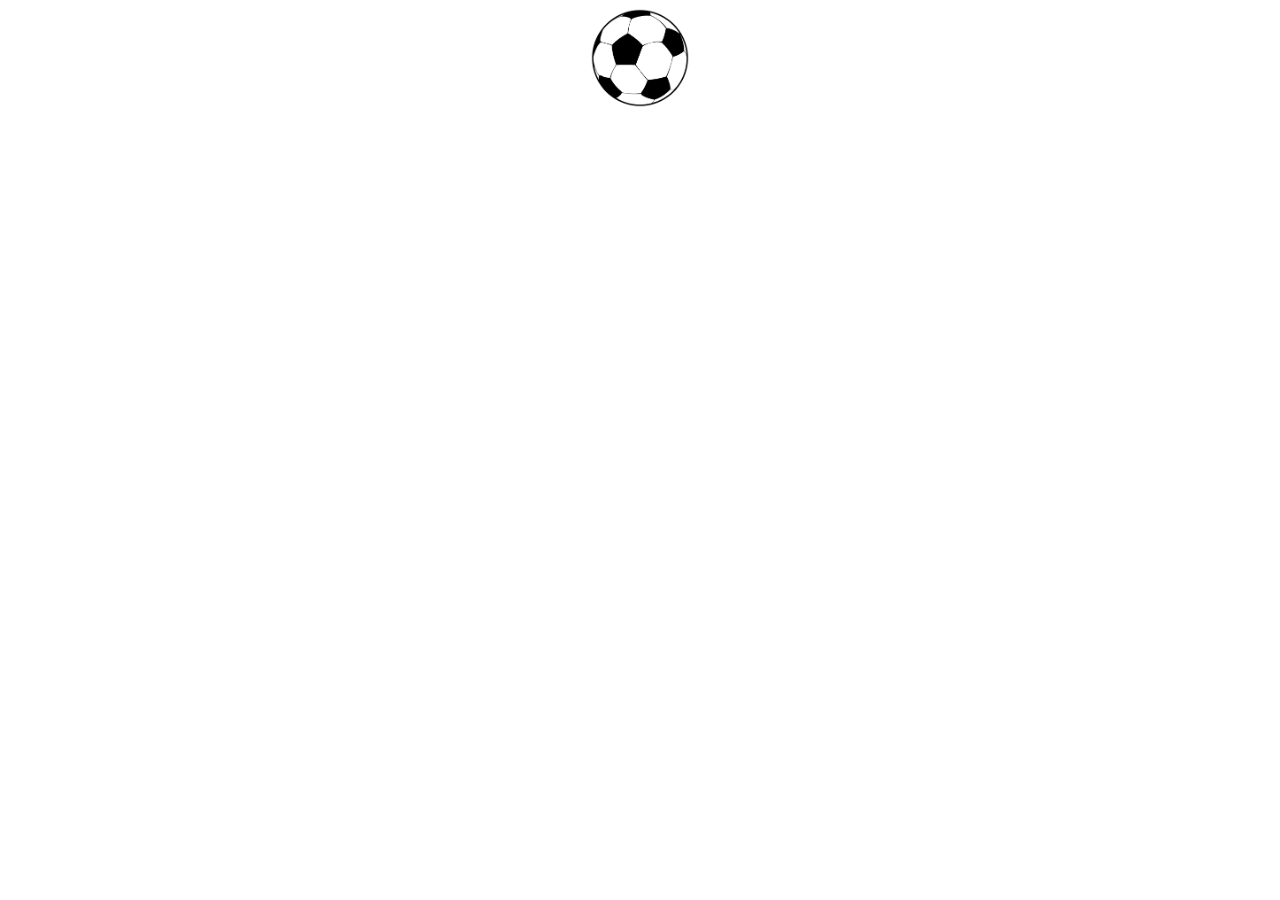
<file: ovning/ovningar/keyframes2/index.html>
<!DOCTYPE html>
<html lang="en">
<head>
    <meta charset="UTF-8">
    <meta http-equiv="X-UA-Compatible" content="IE=edge">
    <meta name="viewport" content="width=device-width, initial-scale=1.0">
    <link rel="stylesheet" href="style.css">
    <title>Bouncing fotball</title>
</head>
<body>
    <img class="fotboll" src="fotboll.png" alt="">
</body>
</html>
</file>
<file: hemsida/style.css>
* {
    box-sizing: border-box;
    margin: 0;
}

body {
    background-color: darkgrey;
    overflow-x: hidden;
}
p, a, h1, h2, h3, h4 {
    color: black;
    font-family: Verdana, Geneva, Tahoma, sans-serif;
}

header 
{
    background-color: beige;
    margin: 10px;
    height: 100px;
}

.info-text {
    font-size: 15px;
}

.title {
    padding-left: 50px;
    padding-top: 25px;
    float: left;
    width:25vw;
}

.menu li a:hover {
    color: darkred;
    text-decoration: none;
}

.container {
    background-color: beige;
    border-radius: 5px;
}


.shadow {
    box-shadow: 0 0 50px rgba(0, 0, 0, 0.2); 
    -webkit-box-shadow: 0 0 50px rgba(0, 0, 0, 0.2); 
    -moz-box-shadow: 0 0 50px rgba(0, 0, 0, 0.2 ); 

}

.shadow-hover:hover {
    animation: hover 0.5s ease-in-out;
}

@keyframes hover {
    from {}

    to {
        box-shadow: 0 0 50px rgba(0, 0, 0, 0.5); 
        -webkit-box-shadow: 0 0 50px rgba(0, 0, 0, 0.5); 
        -moz-box-shadow: 0 0 50px rgba(0, 0, 0, 0.5); 
    }
}

.dropdown:hover {
    display: hidden;
    animation: dropdown 1s ease;
    height: 100px;
    width: 50px;
    background-color: beige;

}

@keyframes dropdown {
    from {
        display:hidden;
    }
    to {
        display: block;
    }
}

@media only screen and (min-width: 1025px) {


    .menu {
        margin-right: 50px;
        margin-top: 35px;
        float: right;
        vertical-align: middle;

    }

    .menu li {
        display: inline;
        padding: 10px 40px 10px 40px;   
        border-style: dotted;
    }

    .menu li a {
        text-decoration: none;
        font-size: 20px;
        font-family: monospace;
    }

    .main {
        display: flex;
    }

    .container {
        margin: 50px;
        padding: 50px;
    }

    footer
    {
        background-color: beige;
        position: fixed;
        height: 80px;
        width: 100vw;
        bottom: 0px;
        left: 0px;
        padding-top: 25px;
    
        text-align: center;
    }

}

@media only screen and (max-width: 1024px) {


    .menu {
        margin-right: 50px;
        margin-top: 35px;
        float: right;
        vertical-align: middle;

    }

    .menu li {
        display: inline;
        padding: 10px 20px 10px 20px;   
        border-style: dotted;
    }

    .menu li a {
        text-decoration: none;
        font-size: 20px;
        font-family: monospace;
    }
    
    footer
    {
        background-color: beige;
        position: fixed;
        height: 80px;
        width: 100vw;
        bottom: 0px;
        left: 0px;
        padding-top: 25px;
    
        text-align: center;
    }
    
    .container {
        height: 250px;
        width: 75vw;
        margin-top: 100px;
        padding: 20px;
        margin-left: 12vw;
        margin-bottom: 100px;
    }
}
</file>
<file: repetition/free iphones/style.css>
* {
    margin: 0;
    padding: 0;
}
body {
    background-color: darkgray;
}

header {
    background-color: black;
    height: 120px;
    color: white;
}
p {
    padding: 10px
}

.header-text {
    padding-top: 45px;
    padding-left: 45%;
}

#content {
    background-color: cornflowerblue;
    padding-top: 25px;
    margin-top: 5%;
    margin-left: 10%;
    margin-right: 50%;
    height: 250px;
}
</file>
<file: repetition/r1/style.css>
* {
    box-sizing: border-box;
}

body {
    background-color: black;
    margin: 0;
    height: 25000px;
}

a, p, h1, h2, h3 {
    color: white;
    font-family: "Comic Sans MS", "Comic Sans", cursive;
}

header {
    background-color: cadetblue;
    height: 150px;
    width: auto;
    margin: 25px;
    
    padding: 10px;

    border-radius: 10px;

}

#sidebar {
    background-color: cadetblue;
    width: 300px;
    height: 700px;
    margin: 25px;
    float:left;

    padding: 10px;
    /* position: fixed; */
}

#content {
    background-color: cadetblue;
    height: 700px;
    /* width: 1500px; */
    width: calc(100% - 400px);
    position: absolute;
    left: 350px;
    margin: 25px;

    padding: 10px;

    border-radius: 50px 0px 50px 0px;

}

.img {
    display: block;
    margin-left: auto;
    margin-right: auto;
    width: 100%;
}
</file>
<file: responsive/atMedia/desktop.css>
body
{
    background-color: brown;
}
</file>
<file: responsive/atMedia/tablet.css>
body {
    background-color: blue;
}
</file>
<file: hemsida/projekt/portfolio/style.css>
:root
{
    /* #202731; */
    --primary-color: #121211;
    --primary-color-darker: #1f1f1d;

    --primary-text-color: #ececec;

    --secondary-color: #00aa00; /* Bright color */ 
    --secondary-text-color: #00aa00;
    --secondary-color-lighter: #99fa69;
    --picture-box-shadow: rgba(153, 250, 105, 0.2);
    
}



* {
    margin: 0;
    display: border-box;
    font-family: Verdana, Geneva, Tahoma, sans-serif;
    overflow-x: hidden;
    scroll-behavior: smooth;

}

body {
    background-color: var(--primary-color);
}

p, h1, h2, h3, h4 {
    color: var(--primary-text-color);
}

span, a {
    color: var(--secondary-color-lighter);
}

section {
    position: relative;
    padding: 200px 10vw;
    
    display: flex;
    flex-direction: column;
    align-items: center;
}

.container {
    text-align: center;
    padding:25px;
    max-width: 850px;
}

#portfolio-text {
    margin-bottom: 5vw;
}


.header {
    display: flex;
    gap: 20px;
    justify-content: space-evenly;
    flex-wrap: wrap;

    
}

@media only screen and (min-width: 1025px){
    .header { flex-direction: row;}
}

@media only screen and (max-width: 1024px) {
    .header { flex-direction: column; }
}

.subheader {
    width: 450px;
}

.header_img {
    width: 500px;
    height: auto;

    border-radius: 25px;
    box-shadow: 0px 0px 30px 5px var(--picture-box-shadow);
    -webkit-box-shadow: 0px 0px 30px 5px var(--picture-box-shadow);
    -moz-box-shadow: 0px 0px 30px 5px var(--picture-box-shadow);
}




.portfolio {
    display: flex;
    flex-direction: row;
    gap: 50px;
    justify-content: center;
    flex-wrap: wrap;
}

footer {
    height: 200px;
    display: flex;
    justify-content: center;
    align-items: center;
}

.portfolio img {
    height: 400px;
    width: auto;
}

/* SVG css */
.spacer {
    aspect-ratio: 960/200;
    /* aspect-ratio: 960/150; */
    width: 100%;
    background-repeat: no-repeat;
    background-position: center;
    background-size: cover;

}

.spacer-thin {
    aspect-ratio: 960/100;
    width: 100%;
    background-repeat: no-repeat;
    background-position: center;
    background-size: cover;
}

.layer-bottom1 {background-image: url('./svg/layer-bottom1.svg');}
.layer-bottom2 {background-image: url('./svg/layer-bottom2.svg');}

.layer-top1 {background-image: url('./svg/layer-top1.svg');}
.layer-top2 {background-image: url('./svg/layer-top2.svg');}

.layer-thin1 {background-image: url('./svg/layer-thin1.svg');}
.layer-thin2 {background-image: url('./svg/layer-thin2.svg');}


/* TYPE WRITING ANIMATION */
.typewriter h1 {
    overflow: hidden; /* Ensures the content is not revealed until the animation */
    border-right: .15em solid var(--secondary-text-color); /* The typwriter cursor */
    white-space: nowrap; /* Keeps the content on a single line */
    margin: 0 auto; /* Gives that scrolling effect as the typing happens */
    letter-spacing: .15em; /* Adjust as needed */
    animation: 
      typing 3.5s steps(40, end),
      blink-caret .75s step-end infinite;
  }
  
  /* The typing effect */
  @keyframes typing {
    from { width: 0 }
    to { width: 100% }
  }
  
  /* The typewriter cursor effect */
  @keyframes blink-caret {
    from, to { border-color: transparent }
    50% { border-color: var(--secondary-text-color); }
  }

/* LOADER */
.loader {
    z-index: 1;
    position: absolute;
    left: 50%;
    top: 50%;
    border: 16px solid #f3f3f3; /* Light grey */
    border-top: 16px solid var(--secondary-color); /* Blue */
    border-radius: 50%;
    width: 120px;
    height: 120px;

    animation: spin 2s linear infinite;
    -webkit-animation: spin 2s linear infinite;

}
  
@keyframes spin {
    0% { transform: rotate(0deg); }
    100% { transform: rotate(360deg); }
}

@-webkit-keyframes spin {
    0% { -webkit-transform: rotate(0deg); }
    100% { -webkit-transform: rotate(360deg); }
}
  

.bottom {
    z-index: 1000000;
    position: fixed;
    margin-left: 50%;
    margin-right: 50%;
}

.arrow {
    height: 75px;
    width: 75px;
    background-color: rgba(255, 255, 255, 0.3);

    border-radius: 10%;

    background-image: url('./svg/arrow_down.svg');
    background-repeat: no-repeat;
    background-position: center;

    animation: bounce 1s linear infinite;
}

#btnControl {
    display: none;
}

#btnControl:checked + label > .arrow {
    transform: rotate(180deg);

    /* transition: transform 500ms ease-in-out; */
}


@keyframes bounce {
    0% {margin-bottom: 0px;}
    50% {margin-bottom: 15px;}
    100% {margin-bottom: 0px;}

}
</file>
<file: hemsida/projekt/webprojekt1/styles/style.css>
* {
  display: border-box;
  margin: 0;
  font-family: Verdana, Geneva, Tahoma, sans-serif;

}
header {
  position: fixed;
  top: 0;
  background-color: #319770;
  height: 64px;
  width: 100%;
}

.centerComp {
  height: 100%;
  display: flex;
  justify-content: center;
  align-items: center;
}

hgroup {
  display: flex;
  flex-direction: column;
  text-align: center;
}

hgroup .card-subheading {
  /* Visually, put on top, without affecting source order */
  order: -1;
}

.title {
  color: #ffcb00; 
  font-size:75px;
  text-shadow: #000 20px 2px 10px;
}

.subtitle {
  color: #fff; 
  font-size:25px;
  text-shadow: #000 20px 2px 10px;
} 

.menu li a {
  color: white;
  font-size: larger;
  text-decoration: none;
  padding: 20px;
}

.menu li a:hover {
  color:beige;
  background-color: #2d8060;
  box-shadow: 0 3px 10px rgb(0 0 0 / 0.2);
}

.container 
{
  padding: 20px 10px;
}

footer
{
  background-color: #319770;
  color: white;
  height: 60px;
  width: 100%;
  position: fixed;
  margin-top: auto;
  bottom: 0;
  display: flex;
  justify-content: center;
  align-items: center;
}


@media only screen and (min-width: 1025px){
  .card 
  {
    box-shadow: 0 4px 8px 0 rgba(0,0,0,0.2);
    transition: 0.3s;
    width: 25%;
    float: left;
    margin-top: 80px;
    margin-bottom: 80px;
    border-radius: 10px;
  }
  
  .card:hover 
  {
    box-shadow: 0 8px 16px 0 rgba(0,0,0,0.2);
  }
  
  .card-image {
    display: block;
    width: 100%;
    height: 250px;
    object-fit: cover;
  }
  
  .card-content {
    width: 60%;
    margin: auto;
    display: flex;
    justify-content: space-between;
  }

  .menu {
    display: flex;
    justify-content: center;
  }

  .menu li {
    list-style-type: none;  
    padding: 20px;
  }

  .content{
    height: auto;
    background-color: rgb(219, 255, 219);
    width: 50vw;
    padding: 50px;
    margin-top:100px;
    margin-bottom: 100px;
    margin-left: auto;
    margin-right: auto;
    text-align: center;
    border-radius: 30px;
  }


  .parallax {
    margin-top: 10px;
    min-height: 500px;  
    background-attachment: fixed;
    background-position: center;
    background-repeat: no-repeat;
    background-size: cover;
  }
  iframe {
    width: 600px;
    height: 450px;
    border: 0; 
    margin-top: 30px;
  }

} 

@media only screen and (max-width: 1024px){

  .menu {
    display: flex;
    justify-content: center;
  }

  .menu li {
    list-style-type: none;  
    padding: 20px;
  }


  .content{
    height: auto;
    background-color: rgb(219, 255, 219);
    width: 50vw;
    padding: 50px;
    margin-top:50px;
    margin-bottom: 100px;
    margin-left: auto;
    margin-right: auto;
    text-align: center;
    border-radius: 30px;
  }

  .card 
  {
    box-shadow: 0 4px 8px 0 rgba(0,0,0,0.2);
    transition: 0.3s;
    width: 70%;
    float: left;
    margin-top: 40px;
    margin-bottom: 40px;
    border-radius: 10px;
  }
  
  .card:hover 
  {
    box-shadow: 0 8px 16px 0 rgba(0,0,0,0.2);
  }
  
  .card-image {
    display: block;
    width: 100%;
    height: 250px;
    object-fit: cover;
  }
  
  .card-content {
    width: 50%;
    margin: auto;
    display: flex;
    justify-content: space-between;
    flex-direction: column;
    align-items: center;
    text-align: center;
  }

  .parallax {
    margin-top: 10px;
    min-height: 500px;  
    background-attachment: fixed;
    background-position: center;
    background-repeat: no-repeat;
    background-size: cover;
  }

  iframe {
    width: auto;
    height: 450px;
    border: 0; 
    margin-top: 30px;
  }
}
</file>
<file: ovning/ovningar/keyframes2/style.css>
.fotboll {

    height: 100px;
    width: 100px;
    margin: auto;
    display: block;

    animation: bounce 1.75s cubic-bezier(0.42, 0, 0.58, 1) infinite;
}

@keyframes bounce {
    /* from {margin-left: 0;} */
    /* to {margin-left: 300;} */

    0% {
        margin-top: 100px;
    }
    50% {
        margin-top: 500px; 
    }
    55% {
        height:80px; 
        width: 100px
    }
    100% {
        margin-top: 100px; 
    }

    /* from { transform: translate3d(0, 0, 0);     } */
    /* to   { transform: translate3d(0, 200px, 10px); height:10px; width: 10px;} */
}
</file>
